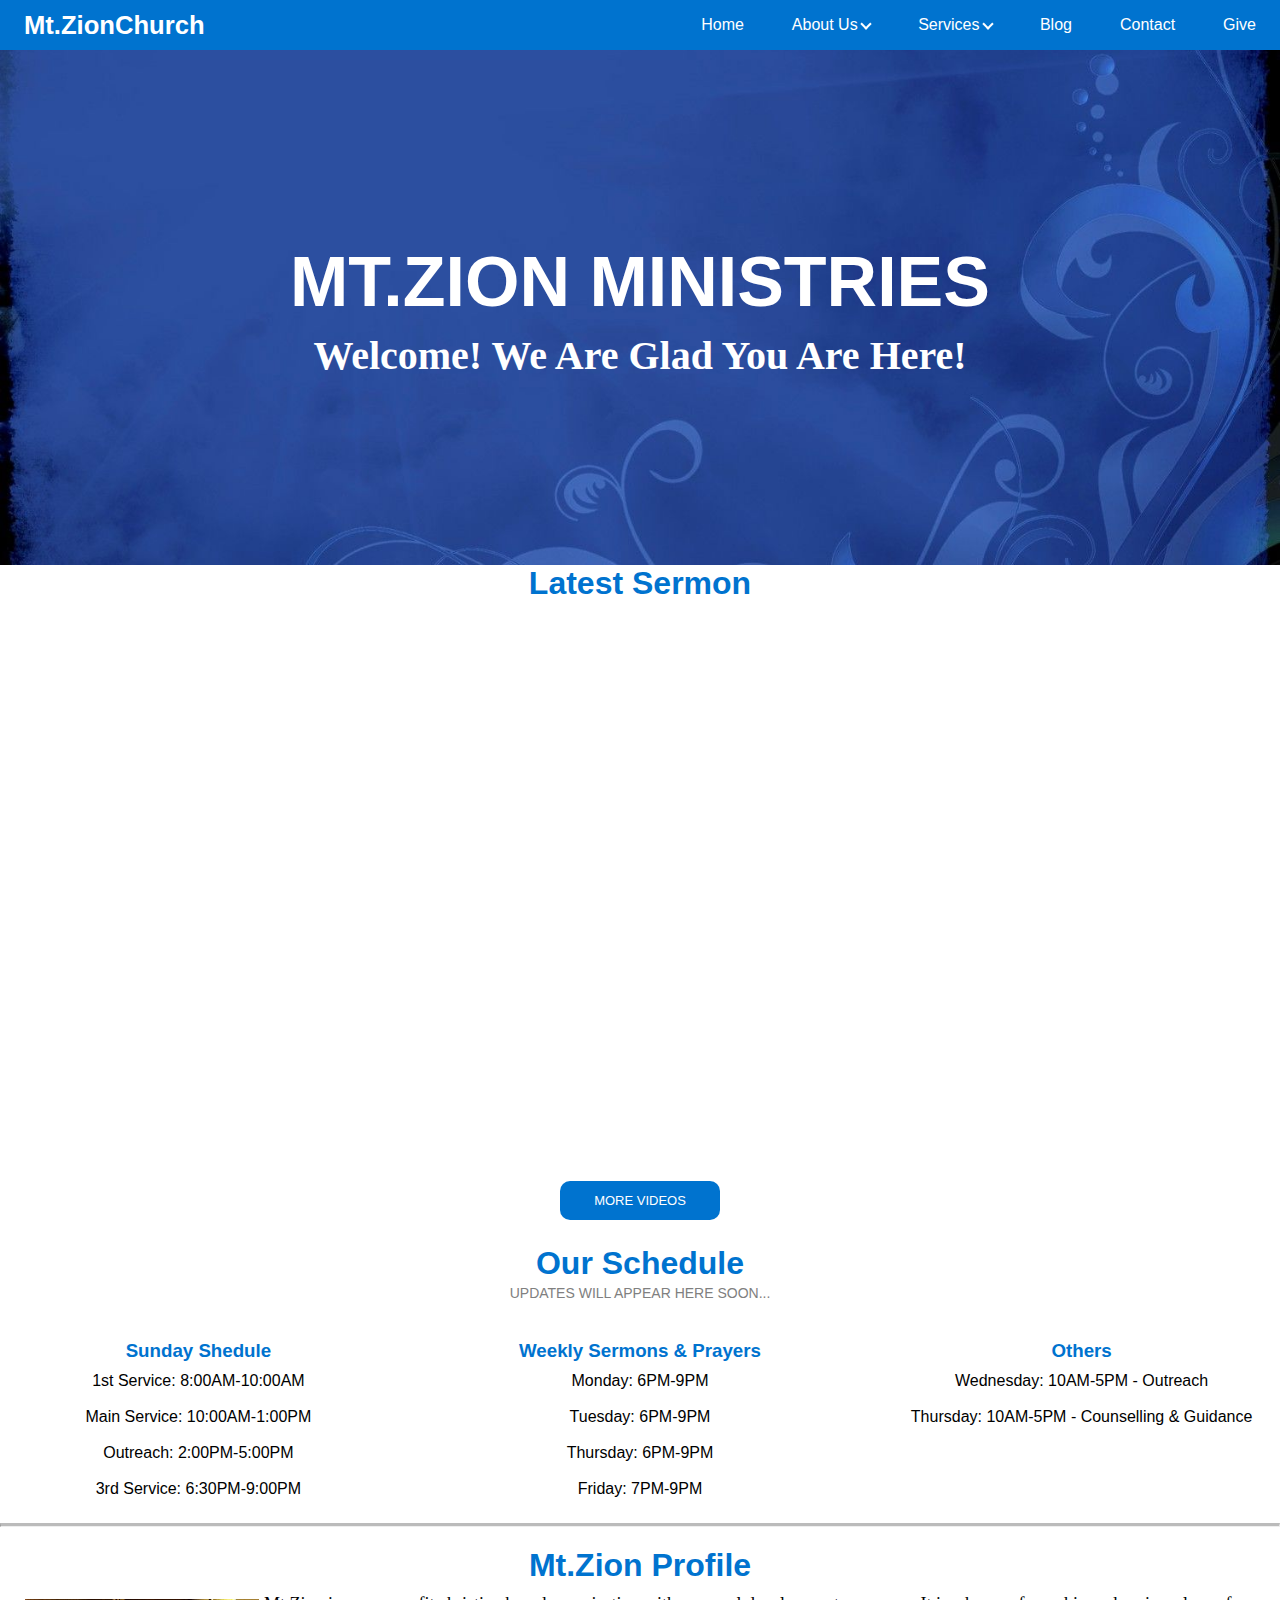
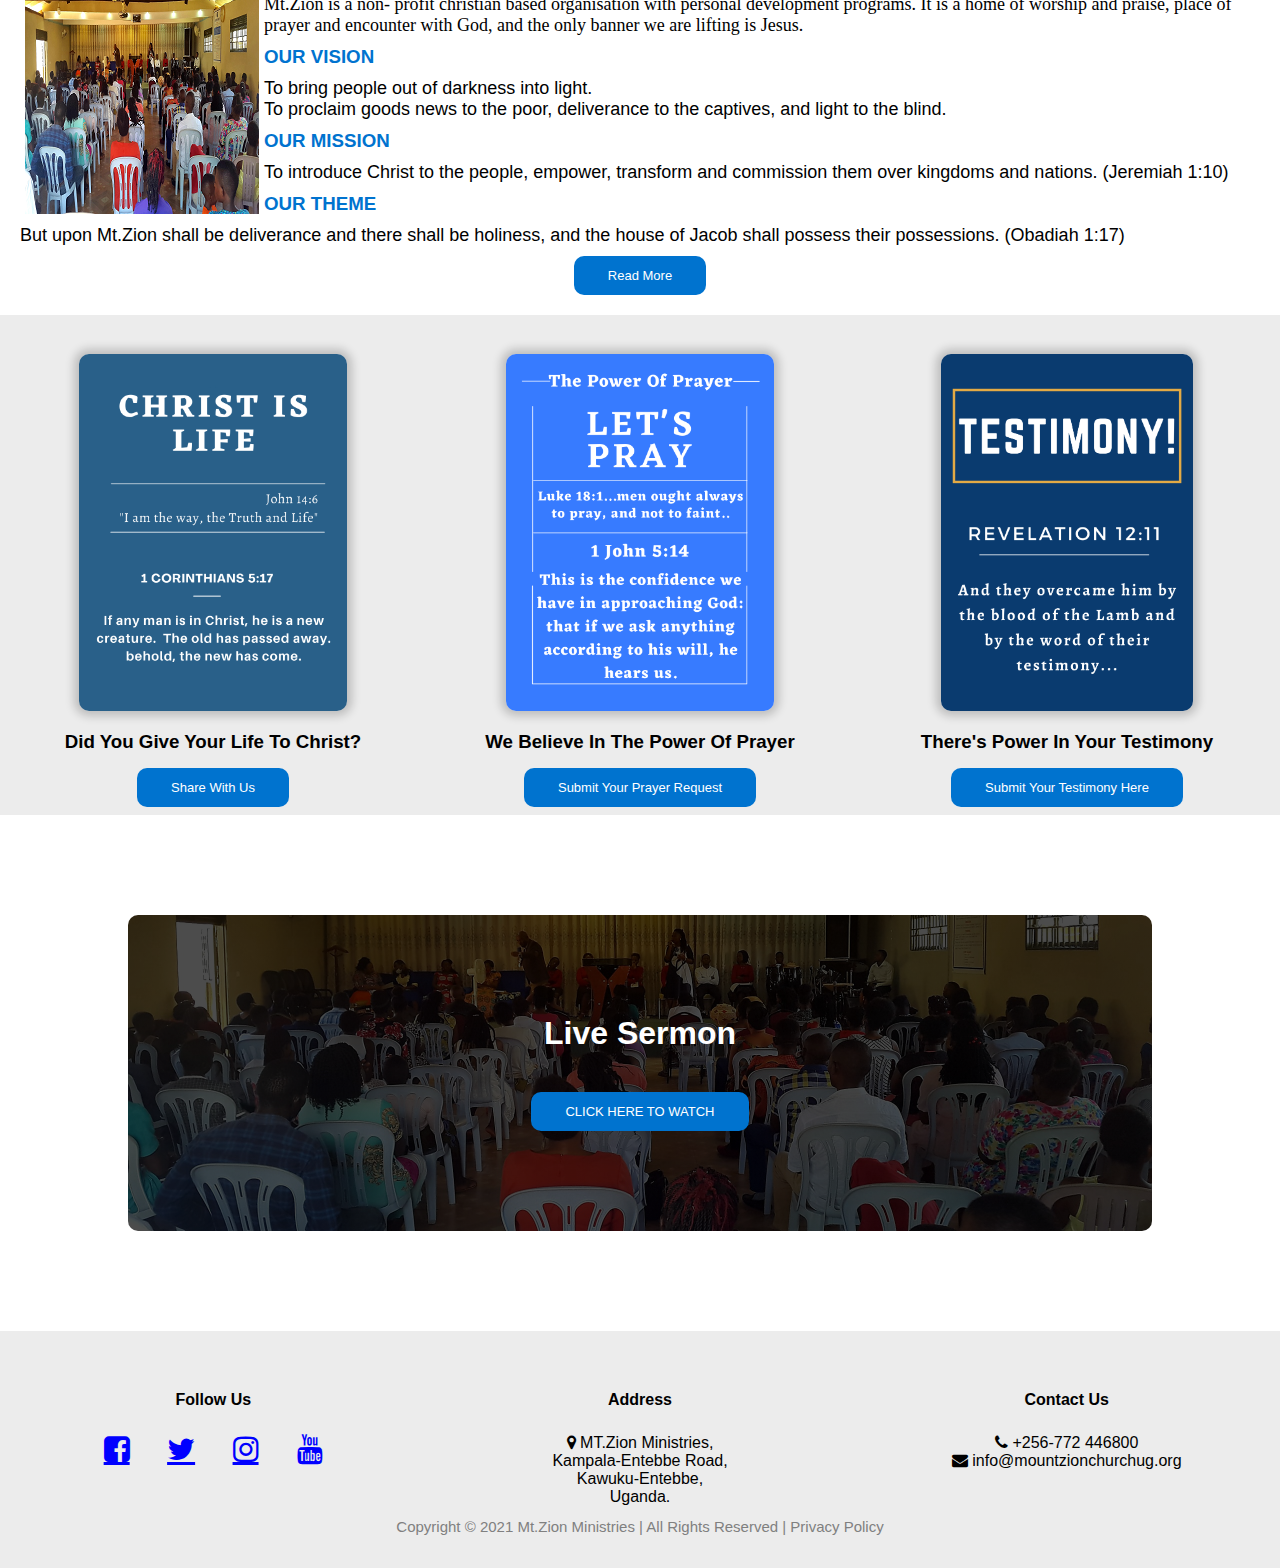
<file: index.html>
<!DOCTYPE html>
<html lang="en">
  <head>
    <meta charset="UTF-8" />
    <meta name="viewport" content="width=device-width, initial-scale=1.0" />
    <title>Mt.Zion Church</title>
    <link rel="stylesheet" href="style.css" />
    <link rel="preconnect" href="https://fonts.gstatic.com" />
    <link
      href="https://fonts.googleapis.com/css2?family=Source+Sans+Pro:wght@200&display=swap"
      rel="stylesheet"
    />
    <link
      rel="stylesheet"
      href="https://cdnjs.cloudflare.com/ajax/libs/font-awesome/4.7.0/css/font-awesome.min.css"
    />
  </head>

  <body>
    <header>
      <nav class="navbar">
        <div class="branding">
          <h2><a href="index.html" class="branding-logo">Mt.ZionChurch</a></h2>
        </div>
        <label for="input-hamburger" class="hamburger"></label>
        <input type="checkbox" id="input-hamburger" hidden />
        <ul class="menu">
          <li><a href="index.html" class="menu-link">Home</a></li>

          <li class="has-dropdown">
            <a tabindex="0" class="menu-link"
              >About Us
              <span class="arrow"></span>
            </a>
            <ul class="submenu">
              <li>
                <a href="about.html" class="menu-link"
                  >About Pastor Deo Kaggwa</a
                >
              </li>
              <li>
                <a href="profile.html" class="menu-link">Ministry Profile</a>
              </li>
              <li><a href="gallery.html" class="menu-link">Gallery</a></li>
            </ul>
          </li>

          <li class="has-dropdown">
            <a tabindex="0" class="menu-link"
              >Services
              <span class="arrow"></span>
            </a>
            <ul class="submenu">
              <li>
                <a href="services.html" class="menu-link">Services Schedule</a>
              </li>
              <li><a href="live.html" class="menu-link">Live Streaming</a></li>
              <li><a href="audio.html" class="menu-link">Audio Sermons</a></li>
              <!--<li class="has-dropdown">
                <a href="#" class="menu-link">Full Stack Development
                  <span class="arrow"></span>
                </a>
                <ul class="submenu">
                  <li><a href="#" class="menu-link">Wordpress Development</a></li>
                  <li><a href="#" class="menu-link">Front End Development</a></li>
                  <li class="has-dropdown">
                    <a href="#" class="menu-link">MEAN Stack Development
                      <span class="arrow"></span>
                    </a>
                    <ul class="submenu">
                      <li><a href="#" class="menu-link">MongoDb</a></li>
                      <li><a href="#" class="menu-link">ExpressJS</a></li>
                      <li><a href="#" class="menu-link">AngularJS</a></li>
                      <li><a href="#" class="menu-link">NodeJS</a></li>
                    </ul>
                  </li>
                  <li><a href="#" class="menu-link">Back End Development</a></li>
                </ul>
              </li>
              <li><a href="#" class="menu-link">UI/UX Design</a></li>-->
            </ul>
          </li>
          <!--<li><a href="videos.html" class="menu-link">Videos</a></li>-->
          <li><a href="blog.html" class="menu-link">Blog</a></li>

          <li><a href="contact.html" class="menu-link">Contact</a></li>
          <li><a href="give.html" class="menu-link">Give</a></li>
        </ul>
      </nav>
    </header>

    <div class="banner-area">
      <h2>MT.ZION MINISTRIES</h2>
      <h3>Welcome! We Are Glad You Are Here!</h3>
    </div>

    <h1 style="text-align: center; color: #0073cf">Latest Sermon</h1>
    <div class="frame">
      <iframe
        width="560"
        height="315"
        src="https://www.youtube.com/embed/WhdDiBqGZQQ"
        title="YouTube video player"
        frameborder="0"
        allow="accelerometer; autoplay; clipboard-write; encrypted-media; gyroscope; picture-in-picture"
        allowfullscreen
      ></iframe>
    </div>

    <div class="center">
      <a
        href="https://www.youtube.com/channel/UCUImDkLpNxs8DYQxzvenTWQ"
        class="here-btn"
        >MORE VIDEOS</a
      >
    </div>

    <!------- Service --------->

    <section class="course">
      <h1 style="color: #0073cf">Our Schedule</h1>

      <!--<div class="boxi">
          <p1>UPDATES WILL APPEAR HERE SOON...</p1>
        </div>_>
        
        --<div class="box">
        <marquee width="60%" direction="left" height="100px">
This is a sample scrolling text that has scrolls texts to left.
</marquee></div>-->
      <div class="boxed">
        <p1>UPDATES WILL APPEAR HERE SOON...</p1>
      </div>
      <div class="row">
        <div class="course-col">
          <h3 style="color: #0073cf">Sunday Shedule</h3>
          <p>1st Service: 8:00AM-10:00AM</p>
          <br />
          <p>Main Service: 10:00AM-1:00PM</p>
          <br />
          <p>Outreach: 2:00PM-5:00PM</p>
          <br />
          <p>3rd Service: 6:30PM-9:00PM</p>
        </div>
        <div class="course-col">
          <h3 style="color: #0073cf">Weekly Sermons & Prayers</h3>
          <p>Monday: 6PM-9PM</p>
          <br />
          <p>Tuesday: 6PM-9PM</p>
          <br />
          <p>Thursday: 6PM-9PM</p>
          <br />
          <p>Friday: 7PM-9PM</p>
        </div>
        <div class="course-col">
          <h3 style="color: #0073cf">Others</h3>
          <p>
            Wednesday: 10AM-5PM - Outreach<br />&nbsp;<br />Thursday: 10AM-5PM -
            Counselling & Guidance
          </p>
        </div>
      </div>
    </section>

    <hr class="solid" />

    <section class="give">
      <h1 style="color: #0073cf">Mt.Zion Profile</h1>

      <!--<b>
        Send Your Seed, Tithe, Donation,Offering Through the Methods Available Below
    </b>--->
      <div class="square">
        <div><img src= images/bannerx1.png alt="image"></div>
        <p style="font-family: Segoe UI">
          Mt.Zion is a non- profit christian based organisation with personal
          development programs. It is a home of worship and praise, place of
          prayer and encounter with God, and the only banner we are lifting is
          Jesus.<!--<br />&nbsp;<br /> We practise what the bible commands a christian to do and we love to spread the love of Christ, the light; which is the word of God, to the world. <br />&nbsp;<br />
           We love God and we love people of all kinds[1John 4:20]. We serve God by serving people and ministering love into their hearts and in so doing, revealing the heart of Christ to His people.Therefore we welcome all; the believers, the non-belivers, skeptic and the rejected.</p>
             <br />&nbsp;<br />-->
        </p>

        <h3 style="color: #0073cf">OUR VISION</h3>
        <p>
          To bring people out of darkness into light.<br />To proclaim goods
          news to the poor, deliverance to the captives, and light to the blind.<!--<br>Scipture: Isaiah 42:6-7; I the Lord have called thee in righteousness, and will hold thine hand, and will keep thee, and give thee for a convenant of the people, for a light of the gentiles; To open the blind eyes, to bring out the prisoners from the prison, and them that sit in darkness out of the prison house.<br>John 1:4-5; In Him was life; and the life was the light of men, and the light shineth in darkness and the darkness comprehended it not.</p><br />&nbsp;<br />-->
        </p>
        <h3 style="color: #0073cf">OUR MISSION</h3>
        <p>
          To introduce Christ to the people, empower, transform and commission
          them over kingdoms and nations. (Jeremiah 1:10)
        </p>
        <h3 style="color: #0073cf">OUR THEME</h3>
        <p>
          But upon Mt.Zion shall be deliverance and there shall be holiness, and
          the house of Jacob shall possess their possessions. (Obadiah 1:17)
        </p>
        <a href="profile.html" class="here-btn">Read More</a
        ><!--<br>Through mighty signs and wonders, by the power of the spirit of God so that from Jerusalem, and about Kawuku, I have fully preached the gospel of Jesus Christ. (Romans 15:19)</p><br />&nbsp;<br /><h3>LOCATION</h3><p>Mt.Zion Church is located behind Kawuku-Market opposite Centenary Bank-Kawuku branch along Entebbe road, Kawuku, a town after Kisubi Police station as you head for Kampala, and after Namulanda as you head for Entebbe.-->
      </div>
    </section>

    <!-----Facilities-------->

    <section class="facilities">
      <div class="row">
        <div class="facilities-col">
          <img src="images/life.png" />
          <h3>Did You Give Your Life To Christ?</h3>
          <a href="contact.html" class="here-btn">Share With Us</a>
        </div>
        <div class="facilities-col">
          <img src="images/prayer.png" />
          <h3>We Believe In The Power Of Prayer</h3>
          <a href="contact.html" class="here-btn">Submit Your Prayer Request</a>
        </div>
        <div class="facilities-col">
          <img src="images/testimony.png" />
          <h3>There's Power In Your Testimony</h3>
          <a href="contact.html" class="here-btn">Submit Your Testimony Here</a>
        </div>
      </div>
    </section>

    <!-----Call To Action----->

    <section class="cta">
      <h1>Live Sermon</h1>
      <a href="live.html" class="here-btn">CLICK HERE TO WATCH</a>
    </section>

    <!-----Footer---->

    <section class="footer">
      <div class="main-content">
        <div class="left box">
          <h4>Follow Us</h4>
          <div class="icons">
            <a href="#" class="fa fa-facebook-square"></a>
            <a href="#" class="fa fa-twitter"></a>
            <a href="#" class="fa fa-instagram"></a>
            <a href="#" class="fa fa-youtube"></a>
          </div>
        </div>
        <div class="center box">
          <h4>Address</h4>
          <div class="content">
            <div class="place">
              <i class="fa fa-map-marker" aria-hidden="true"></i>
              <span class="text"
                >MT.Zion Ministries,<br />Kampala-Entebbe Road,<br />Kawuku-Entebbe,<br />Uganda.</span
              >
            </div>
          </div>
        </div>
        <div class="right box">
          <h4>Contact Us</h4>
          <div class="content">
            <div class="phone">
              <i class="fa fa-phone"></i>
              <span class="text">+256-772 446800</span>
            </div>
            <div class="email">
              <i class="fa fa-envelope"></i>
              <span class="text">info@mountzionchurchug.org</span>
            </div>
          </div>
        </div>
      </div>
      <p4
        >Copyright © 2021 Mt.Zion Ministries | All Rights Reserved | Privacy
        Policy</p4
      >
    </section>

    <script>
      const hamburger = document.querySelector(".hamburger");
      hamburger.addEventListener("click", function () {
        this.classList.toggle("close");
      });
    </script>
  </body>
</html>
</file>
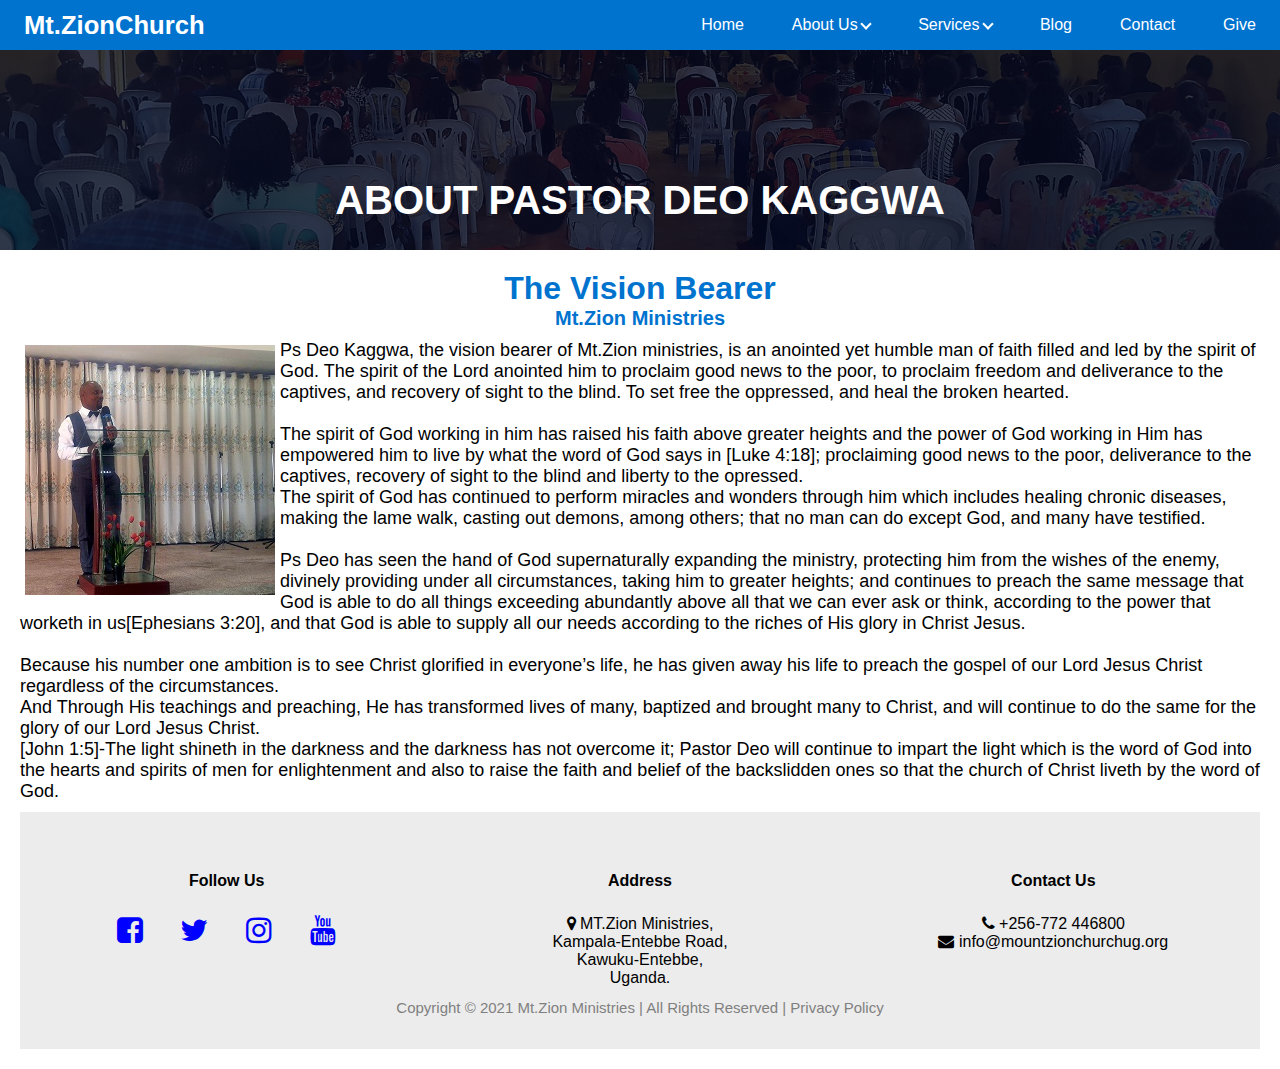
<file: about.html>
<!DOCTYPE html>
<html lang="en">
<head>
   <meta charset="UTF-8">
   <meta name="viewport" content="width=device-width, initial-scale=1.0">
    <title>Mt.Zion Church</title>
    <link rel="stylesheet" href="style.css">
     <link rel="stylesheet"href="https://cdnjs.cloudflare.com/ajax/libs/font-awesome/4.7.0/css/font-awesome.min.css">
</head>

<body>
    
<header>
      <nav class="navbar">
        <div class="branding">
          <h2><a href="#" class="branding-logo">Mt.ZionChurch</a></h2>
        </div>
        <label for="input-hamburger" class="hamburger "></label>
        <input type="checkbox" id="input-hamburger" hidden>
        <ul class="menu">
          <li><a href="index.html" class="menu-link">Home</a></li>
            
          <li class="has-dropdown">
          <a tabindex="0" class="menu-link">About Us
            <span class="arrow"></span>
            </a>
            <ul class="submenu">
              <li><a href="about.html" class="menu-link">About Pastor Deo Kaggwa</a></li>
                <li><a href="profile.html" class="menu-link">Ministry Profile</a></li>
                <li><a href="gallery.html" class="menu-link">Gallery</a></li>
              </ul>    
                  
          <li class="has-dropdown">
            <a tabindex="0" class="menu-link">Services
              <span class="arrow"></span>
            </a>
            <ul class="submenu">
              <li><a href="services.html" class="menu-link">Services Schedule</a></li>
              <li><a href="live.html" class="menu-link">Live Streaming</a></li>
                <li><a href="audio.html" class="menu-link">Audio Sermons</a></li>
              
            </ul>
          </li>
          <li><a href="blog.html" class="menu-link">Blog</a></li>

          <li><a href="contact.html" class="menu-link">Contact</a></li>
            <li><a href="give.html" class="menu-link">Give</a></li>
        </ul>
      </nav>
    </header>
    
<div class="banner-area-1">
			<h2>ABOUT PASTOR DEO KAGGWA</h2>
            <!--<h3>You're Welcome! We Are Glad You Are Here</h3>-->
		</div>
    
   <section class="give">
    <h1 style="color: #0073cf;">The Vision Bearer</h1>
      
    <b>
        <h1 style="color: #0073cf;font-size: 20px;">Mt.Zion Ministries</h1>
    </b>
    <div class="square">
        <div> 
            <img src= 
images/about.jpg alt="image">  
        </div>
          
        <p>
            Ps Deo Kaggwa, the vision bearer of Mt.Zion ministries, is an anointed yet humble man of faith filled and led by the spirit of God. The spirit of the Lord anointed him to proclaim good news to the poor, to proclaim freedom and deliverance to the captives, and recovery of sight to the blind. To set free the oppressed, and heal the broken hearted.<br />&nbsp;<br />The spirit of God working in him has raised his faith above greater heights and the power of God working in Him has empowered him to live by what the word of God says in [Luke 4:18]; proclaiming good news to the poor, deliverance to the captives, recovery of sight to the blind and liberty to the opressed.<br> The spirit of God has continued to perform miracles and wonders through him which includes healing chronic diseases, making the lame walk, casting out demons, among others; that no man can do except God, and many have testified.<br />&nbsp;<br />Ps Deo has seen the hand of God supernaturally expanding the ministry, protecting him from the wishes of the enemy, divinely providing under all circumstances, taking him to greater heights; and continues to preach the same message that God is able to do all things exceeding abundantly above all that we can ever ask or think, according to the power that worketh in us[Ephesians 3:20], and that God is able to supply all our needs according to the riches of His glory in Christ Jesus.<br />&nbsp;<br />Because his number one ambition is to see Christ glorified in everyone’s life, he has given away his life to preach the gospel of our Lord Jesus Christ regardless of the circumstances.<br> And Through His teachings and preaching, He has transformed lives of many, baptized and brought many to Christ, and will continue to do the same for the glory of our Lord Jesus Christ.<br>[John 1:5]-The light shineth in the darkness and the darkness has not overcome it; Pastor Deo will continue to impart the light which is the word of God into the hearts and spirits of men for enlightenment and also to raise the faith and belief of the backslidden ones so that the church of Christ liveth by the word of God.
        </p>
    </div>
        <!--</section>
   <section class="methods"> 
    <h1>Methods Available:</h1>
    <p>MTN mobile Money - +256 772925070.<br>Airtel Money - +256 703364573<br>Other methods will be available very soon.</p>
        <b>Thank you for your Generousity.<br>---God Bless You---</b>

</section>--->
    
<!-----Footer---->
    
<section class="footer">
    <div class="main-content">
      <div class="left box">
     <h4>Follow Us</h4> 
         <div class="icons">
        <i class="fa fa-facebook-square" aria-hidden="true"></i>
        <i class="fa fa-twitter"></i>
        <i class="fa fa-instagram"></i>
        <i class="fa fa-youtube"></i>
        </div>
      </div>
    <div class="center box">
        <h4>Address</h4>
        <div class="content">
        <div class="place">
           <i class="fa fa-map-marker" aria-hidden="true"></i>
           <span class="text">MT.Zion Ministries,<br>Kampala-Entebbe Road,<br>Kawuku-Entebbe,<br>Uganda.</span>
        </div>
       </div>
    </div>
    <div class="right box">
       <h4>Contact Us</h4>
        <div class="content">
       <div class="phone">
           <i class="fa fa-phone"></i>
           <span class="text">+256-772 446800</span>
        </div>
        <div class="email">
           <i class="fa fa-envelope"></i>
           <span class="text">info@mountzionchurchug.org</span>
        </div>
       </div>
    </div>
 </div>
    <p4>Copyright © 2021 Mt.Zion Ministries | All Rights Reserved | Privacy Policy</p4>
</section>
    
    
    
    
    <script>
    const hamburger = document.querySelector(".hamburger");
hamburger.addEventListener("click", function () {
  this.classList.toggle("close");
});
   </script>
    </body>
</html>
</file>
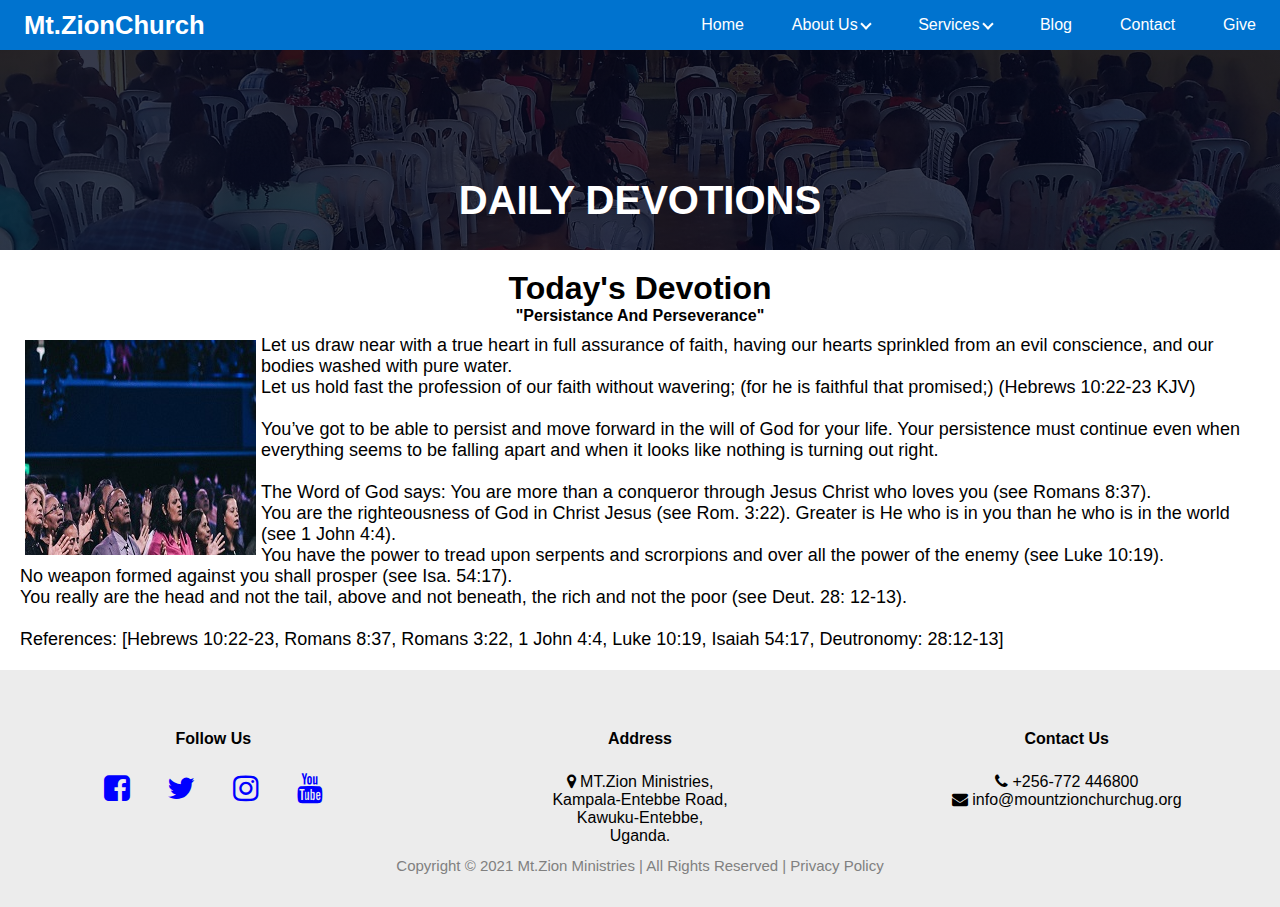
<file: blog.html>
<!DOCTYPE html>
<html lang="en">
  <head>
    <meta charset="UTF-8" />
    <meta name="viewport" content="width=device-width, initial-scale=1.0" />
    <title>Mt.Zion Church</title>
    <link rel="stylesheet" href="style.css" />
    <link
      rel="stylesheet"
      href="https://cdnjs.cloudflare.com/ajax/libs/font-awesome/4.7.0/css/font-awesome.min.css"
    />
  </head>

  <body>
    <header>
      <nav class="navbar">
        <div class="branding">
          <h2><a href="#" class="branding-logo">Mt.ZionChurch</a></h2>
        </div>
        <label for="input-hamburger" class="hamburger"></label>
        <input type="checkbox" id="input-hamburger" hidden />
        <ul class="menu">
          <li><a href="index.html" class="menu-link">Home</a></li>

          <li class="has-dropdown">
            <a tabindex="0" class="menu-link"
              >About Us
              <span class="arrow"></span>
            </a>
            <ul class="submenu">
              <li>
                <a href="about.html" class="menu-link"
                  >About Pastor Deo Kaggwa</a
                >
              </li>
              <li>
                <a href="profile.html" class="menu-link">Ministry Profile</a>
              </li>
              <li><a href="gallery.html" class="menu-link">Gallery</a></li>
            </ul>
          </li>

          <li class="has-dropdown">
            <a tabindex="0" class="menu-link"
              >Services
              <span class="arrow"></span>
            </a>
            <ul class="submenu">
              <li>
                <a href="services.html" class="menu-link">Services Schedule</a>
              </li>
              <li><a href="live.html" class="menu-link">Live Streaming</a></li>
              <li><a href="audio.html" class="menu-link">Audio Sermons</a></li>
              <!--<li class="has-dropdown">
                <a href="#" class="menu-link">Full Stack Development
                  <span class="arrow"></span>
                </a>
                <ul class="submenu">
                  <li><a href="#" class="menu-link">Wordpress Development</a></li>
                  <li><a href="#" class="menu-link">Front End Development</a></li>
                  <li class="has-dropdown">
                    <a href="#" class="menu-link">MEAN Stack Development
                      <span class="arrow"></span>
                    </a>
                    <ul class="submenu">
                      <li><a href="#" class="menu-link">MongoDb</a></li>
                      <li><a href="#" class="menu-link">ExpressJS</a></li>
                      <li><a href="#" class="menu-link">AngularJS</a></li>
                      <li><a href="#" class="menu-link">NodeJS</a></li>
                    </ul>
                  </li>
                  <li><a href="#" class="menu-link">Back End Development</a></li>
                </ul>
              </li>
              <li><a href="#" class="menu-link">UI/UX Design</a></li>-->
            </ul>
          </li>
          <li><a href="blog.html" class="menu-link">Blog</a></li>

          <li><a href="contact.html" class="menu-link">Contact</a></li>
          <li><a href="give.html" class="menu-link">Give</a></li>
        </ul>
      </nav>
    </header>

    <div class="banner-area-1">
      <h2>Daily Devotions</h2>
      <!--<h3>You're Welcome! We Are Glad You Are Here</h3>-->
    </div>

    <!---------blog Page Content------->

    <section class="give">
      <h1>Today's Devotion</h1>

      <b> "Persistance And Perseverance" </b>
      <div class="square">
        <div><img src= images/Persistence_Devotion.jpg alt="image"></div>

        <p>
          Let us draw near with a true heart in full assurance of faith, having
          our hearts sprinkled from an evil conscience, and our bodies washed
          with pure water.<br />
          Let us hold fast the profession of our faith without wavering; (for he
          is faithful that promised;) (Hebrews 10:22-23 KJV) <br />&nbsp;<br />
          You’ve got to be able to persist and move forward in the will of God
          for your life. Your persistence must continue even when everything
          seems to be falling apart and when it looks like nothing is turning
          out right.
          <br />&nbsp;<br />
          The Word of God says: You are more than a conqueror through Jesus
          Christ who loves you (see Romans 8:37).<br />
          You are the righteousness of God in Christ Jesus (see Rom. 3:22).
          Greater is He who is in you than he who is in the world (see 1 John
          4:4). <br />You have the power to tread upon serpents and scrorpions
          and over all the power of the enemy (see Luke 10:19).<br />
          No weapon formed against you shall prosper (see Isa. 54:17).<br />
          You really are the head and not the tail, above and not beneath, the
          rich and not the poor (see Deut. 28: 12-13). <br />&nbsp;<br />
          References: [Hebrews 10:22-23, Romans 8:37, Romans 3:22, 1 John 4:4,
          Luke 10:19, Isaiah 54:17, Deutronomy: 28:12-13]
        </p>
      </div>
    </section>

    <!--<div class="gally">  
    <div class="gallery">
  <a href="https://www.qries.com/">
    <img src="images/image1.png" alt="image" width="600" height="400">
  </a>
  <div class="desc">Add a description of the image here</div>
</div>

<div class="gallery">
  <a target="_blank" href="images/aboutnew.jpg">
    <img src="images/image2.png" alt="image" width="600" height="400">
  </a>
 <div class="desc">Add a description of the image here</div>
</div>

<div class="gallery">
  <a target="_blank" href="images/image-3.jpg">
    <img src="images/image3.png" alt="image" width="600" height="400">
  </a>
  <div class="desc">Add a description of the image here</div>
</div>

<div class="gallery">
  <a target="_blank" href="images/image-4.jpg">
    <img src="images/image4.png" alt="image" width="600" height="400">
  </a>
 <div class="desc">Add a description of the image here</div>
</div>
       <div class="gallery">
  <a target="_blank" href="images/banner.png">
    <img src="images/image5.png" alt="image" width="600" height="400">
  </a>
<div class="desc">Add a description of the image here</div>
</div>
    
    <div class="gallery">
  <a target="_blank" href="images/image-6.jpg">
    <img src="images/image6.png" alt="image" width="600" height="400">
  </a>
  <div class="desc">Add a description of the image here</div>
</div>
        <div class="gallery">
  <a target="_blank" href="images/image-7.jpg">
    <img src="images/image7.png" alt="image" width="600" height="400">
  </a>
  <div class="desc">Add a description of the image here</div>
</div>
         <div class="gallery">
  <a href="https://www.qries.com/">
    <img src="images/image1.png" alt="image" width="600" height="400">
  </a>
 <div class="desc">Add a description of the image here</div>
</div>
    
    </div>
    
<!--<section class="blog-content">
    
 <div class="row">
     <div class="blog-right">
        <h3>Today's Devotion<br>"Persistance And Perseverance"</h3>
         <p>References: [Hebrews 10:22-23, Romans 8:37, Romans 3:22, 1 John 4:4, Luke 10:19, Isaiah 54:17, Deutronomy: 28:12-13]</p>
        
        </div>
    <div class="blog-left">
      <img src="images/certificate.jpg">
        <!--<div class="centered"><h2>Persistance And Perseverance</h2><p>Hebrews 10:22-23</p></div>---
      <h2>Persistance And Perseverance</h2>
      <p>Let us draw near with a true heart in full assurance of faith, having our hearts sprinkled from an evil conscience, and our bodies washed with pure water. Let us hold fast the profession of our faith without wavering; (for he is faithful that promised;) (Hebrews 10:22-23 KJV)</p>
      <br>
      <p>You’ve got to be able to persist and move forward in the will of God for your life. Your persistence must continue even when everything seems to be falling apart and when it looks like nothing is turning out right.</p>
      <br>
      <p>The Word of God says: You are more than a conqueror through Jesus Christ who loves you (see Romans 8:37). You are the righteousness of God in Christ Jesus (see Rom. 3:22). Greater is He who is in you than he who is in the world (see 1 John 4:4). You have the power to tread upon serpents and scrorpions and over all the power of the enemy (see Luke 10:19). No weapon formed against you shall prosper (see Isa. 54:17). You really are the head and not the tail, above and not beneath, the rich and not the poor (see Deut. 28: 12-13).</p>
     </div>
    </div> 
    </section> ---->
    <!-----Footer---->

    <section class="footer">
      <div class="main-content">
        <div class="left box">
          <h4>Follow Us</h4>
          <div class="icons">
            <i class="fa fa-facebook-square" aria-hidden="true"></i>
            <i class="fa fa-twitter"></i>
            <i class="fa fa-instagram"></i>
            <i class="fa fa-youtube"></i>
          </div>
        </div>
        <div class="center box">
          <h4>Address</h4>
          <div class="content">
            <div class="place">
              <i class="fa fa-map-marker" aria-hidden="true"></i>
              <span class="text"
                >MT.Zion Ministries,<br />Kampala-Entebbe Road,<br />Kawuku-Entebbe,<br />Uganda.</span
              >
            </div>
          </div>
        </div>
        <div class="right box">
          <h4>Contact Us</h4>
          <div class="content">
            <div class="phone">
              <i class="fa fa-phone"></i>
              <span class="text">+256-772 446800</span>
            </div>
            <div class="email">
              <i class="fa fa-envelope"></i>
              <span class="text">info@mountzionchurchug.org</span>
            </div>
          </div>
        </div>
      </div>
      <p4
        >Copyright © 2021 Mt.Zion Ministries | All Rights Reserved | Privacy
        Policy</p4
      >
    </section>

    <script>
      const hamburger = document.querySelector(".hamburger");
      hamburger.addEventListener("click", function () {
        this.classList.toggle("close");
      });
    </script>
  </body>
</html>
</file>
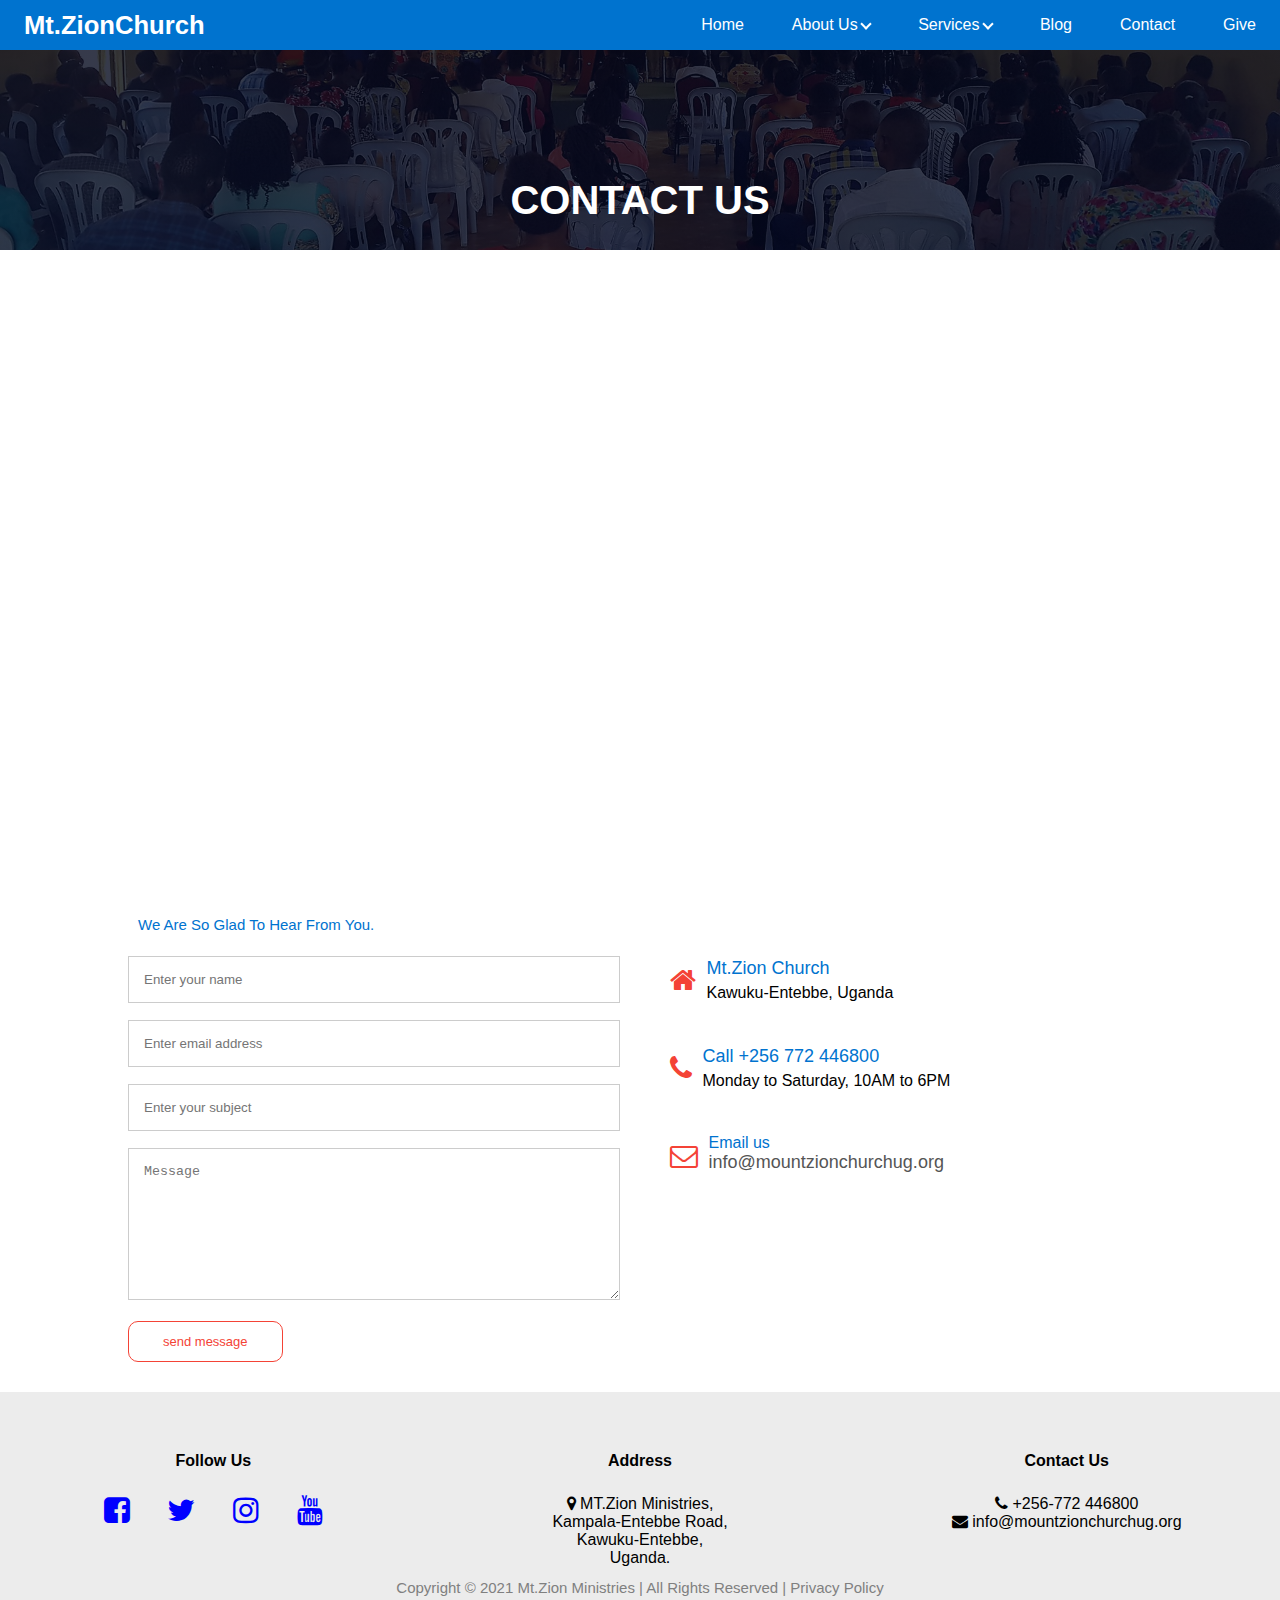
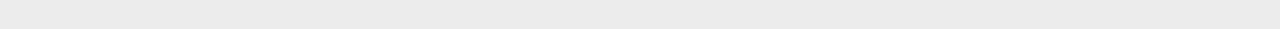
<file: contact.html>
<!DOCTYPE html>
<html lang="en">
  <head>
    <meta charset="UTF-8" />
    <meta name="viewport" content="width=device-width, initial-scale=1.0" />
    <title>Mt.Zion Church</title>
    <link rel="stylesheet" href="style.css" />
    <link
      rel="stylesheet"
      href="https://cdnjs.cloudflare.com/ajax/libs/font-awesome/4.7.0/css/font-awesome.min.css"
    />
  </head>

  <body>
    <header>
      <nav class="navbar">
        <div class="branding">
          <h2><a href="#" class="branding-logo">Mt.ZionChurch</a></h2>
        </div>
        <label for="input-hamburger" class="hamburger"></label>
        <input type="checkbox" id="input-hamburger" hidden />
        <ul class="menu">
          <li><a href="index.html" class="menu-link">Home</a></li>

          <li class="has-dropdown">
            <a tabindex="0" class="menu-link"
              >About Us
              <span class="arrow"></span>
            </a>
            <ul class="submenu">
              <li>
                <a href="about.html" class="menu-link"
                  >About Pastor Deo Kaggwa</a
                >
              </li>
              <li>
                <a href="profile.html" class="menu-link">Ministry Profile</a>
              </li>
              <li><a href="gallery.html" class="menu-link">Gallery</a></li>
            </ul>
          </li>

          <li class="has-dropdown">
            <a tabindex="0" class="menu-link"
              >Services
              <span class="arrow"></span>
            </a>
            <ul class="submenu">
              <li>
                <a href="services.html" class="menu-link">Services Schedule</a>
              </li>
              <li><a href="live.html" class="menu-link">Live Streaming</a></li>
              <li><a href="audio.html" class="menu-link">Audio Sermons</a></li>
              <!--<li class="has-dropdown">
                <a href="#" class="menu-link">Full Stack Development
                  <span class="arrow"></span>
                </a>
                <ul class="submenu">
                  <li><a href="#" class="menu-link">Wordpress Development</a></li>
                  <li><a href="#" class="menu-link">Front End Development</a></li>
                  <li class="has-dropdown">
                    <a href="#" class="menu-link">MEAN Stack Development
                      <span class="arrow"></span>
                    </a>
                    <ul class="submenu">
                      <li><a href="#" class="menu-link">MongoDb</a></li>
                      <li><a href="#" class="menu-link">ExpressJS</a></li>
                      <li><a href="#" class="menu-link">AngularJS</a></li>
                      <li><a href="#" class="menu-link">NodeJS</a></li>
                    </ul>
                  </li>
                  <li><a href="#" class="menu-link">Back End Development</a></li>
                </ul>
              </li>
              <li><a href="#" class="menu-link">UI/UX Design</a></li>-->
            </ul>
          </li>
          <li><a href="blog.html" class="menu-link">Blog</a></li>

          <li><a href="contact.html" class="menu-link">Contact</a></li>
          <li><a href="give.html" class="menu-link">Give</a></li>
        </ul>
      </nav>
    </header>

    <div class="banner-area-1">
      <h2>Contact Us</h2>
      <!--<h3>You're Welcome! We Are Glad You Are Here</h3>-->
    </div>

    <!----------- Contact Us------->

    <section class="location">
      <iframe
        src="https://www.google.com/maps/embed?pb=!1m18!1m12!1m3!1d3989.806674928497!2d32.5364362044206!3d0.13843268875234757!2m3!1f0!2f0!3f0!3m2!1i1024!2i768!4f13.1!3m3!1m2!1s0x177d9b974f2091bd%3A0x806d9985444f5d55!2sMt.%20Zion%20Church%20Kawuku!5e0!3m2!1sen!2sin!4v1618799739357!5m2!1sen!2sin"
        width="600"
        height="500"
        style="border: 0"
        allowfullscreen=""
        loading="lazy"
      ></iframe>
    </section>

    <section class="contact-us">
      <div class="Hear">
        <p1 style="color: #0073cf">We Are So Glad To Hear From You.</p1>
      </div>
      <div class="row">
        <div class="contact-col">
          <!--<form action="https://formspree.io/f/meqvagkp" method="post">
        <!--<form action="file-handler.php" method="post"-->
          <form action="https://formcarry.com/s/LPCtuQmnCiD" method="post">
            <input
              type="text"
              name="name"
              placeholder="Enter your name"
              required
            />
            <input
              type="email"
              name="email"
              placeholder="Enter email address"
              required
            />
            <input
              type="text"
              name="subject"
              placeholder="Enter your subject"
              required
            />
            <textarea
              rows="8"
              name="message"
              placeholder="Message"
              required
            ></textarea>
            <input type="hidden" name="_gotcha" />
            <button type="submit" class="here-btn red-btn">send message</button>
          </form>
        </div>
        <div class="contact-col">
          <div>
            <i class="fa fa-home" aria-hidden="true"></i>
            <span>
              <h5 style="color: #0073cf">Mt.Zion Church</h5>
              <p>Kawuku-Entebbe, Uganda</p>
            </span>
          </div>
          <div>
            <i class="fa fa-phone" aria-hidden="true"></i>
            <span>
              <h5 style="color: #0073cf">Call +256 772 446800</h5>
              <p>Monday to Saturday, 10AM to 6PM</p>
            </span>
          </div>
          <div>
            <i class="fa fa-envelope-o"></i>
            <span>
              <p style="color: #0073cf">Email us</p>
              <h5>info@mountzionchurchug.org</h5>
            </span>
          </div>
        </div>
      </div>
    </section>

    <!-----Footer---->

    <section class="footer">
      <div class="main-content">
        <div class="left box">
          <h4>Follow Us</h4>
          <div class="icons">
            <i class="fa fa-facebook-square" aria-hidden="true"></i>
            <i class="fa fa-twitter"></i>
            <i class="fa fa-instagram"></i>
            <i class="fa fa-youtube"></i>
          </div>
        </div>
        <div class="center box">
          <h4>Address</h4>
          <div class="content">
            <div class="place">
              <i class="fa fa-map-marker" aria-hidden="true"></i>
              <span class="text"
                >MT.Zion Ministries,<br />Kampala-Entebbe Road,<br />Kawuku-Entebbe,<br />Uganda.</span
              >
            </div>
          </div>
        </div>
        <div class="right box">
          <h4>Contact Us</h4>
          <div class="content">
            <div class="phone">
              <i class="fa fa-phone"></i>
              <span class="text">+256-772 446800</span>
            </div>
            <div class="email">
              <i class="fa fa-envelope"></i>
              <span class="text">info@mountzionchurchug.org</span>
            </div>
          </div>
        </div>
      </div>
      <p4
        >Copyright © 2021 Mt.Zion Ministries | All Rights Reserved | Privacy
        Policy</p4
      >
    </section>

    <script>
      const hamburger = document.querySelector(".hamburger");
      hamburger.addEventListener("click", function () {
        this.classList.toggle("close");
      });
    </script>
  </body>
</html>
</file>
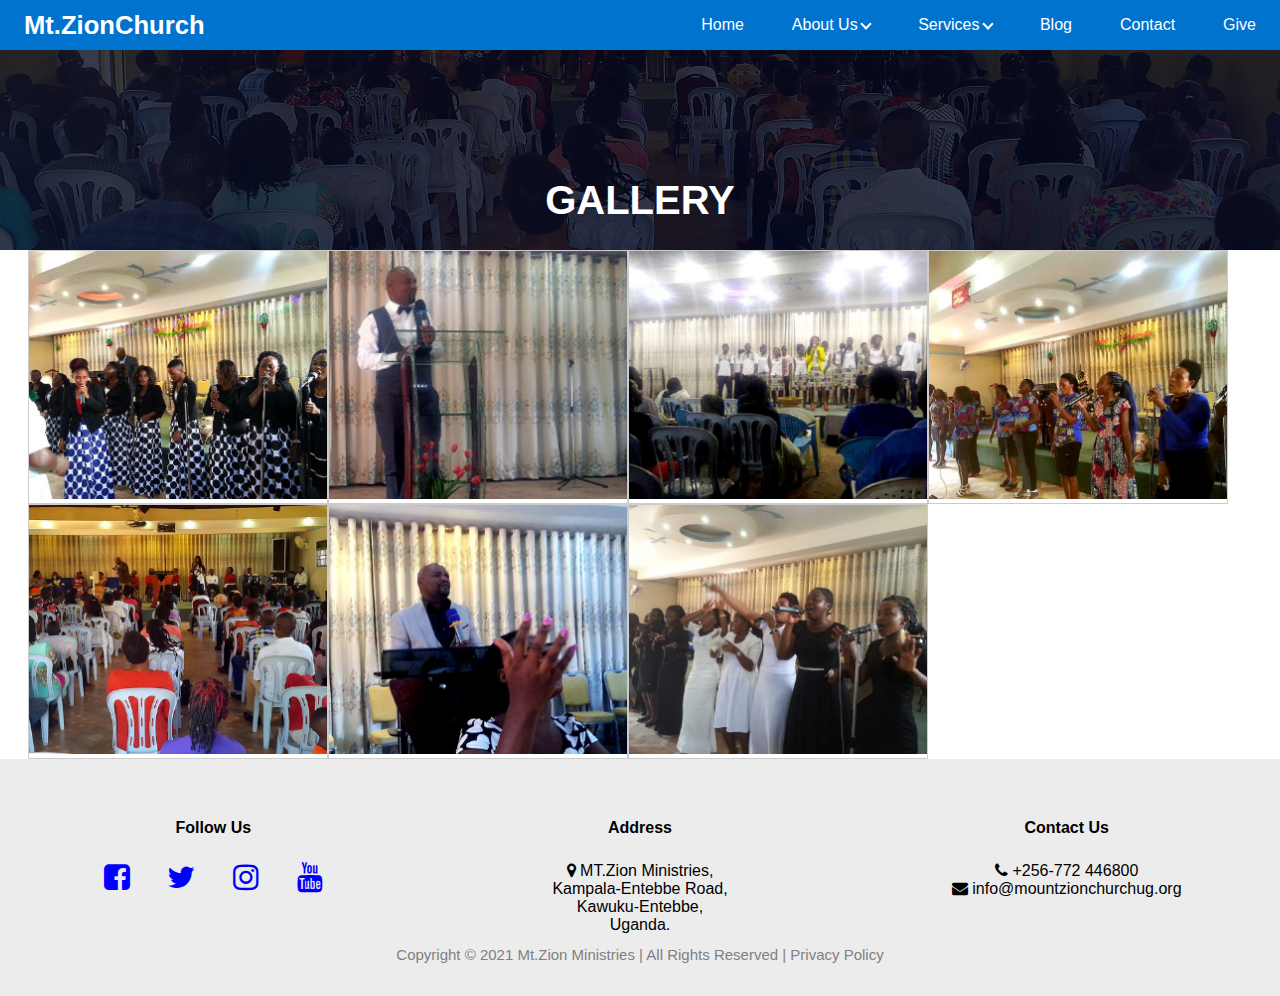
<file: gallery.html>
<!DOCTYPE html>
<html lang="en">
  <head>
    <meta charset="UTF-8" />
    <meta name="viewport" content="width=device-width, initial-scale=1.0" />
    <title>Mt.Zion Church</title>
    <link rel="stylesheet" href="style.css" />
    <link
      rel="stylesheet"
      href="https://cdnjs.cloudflare.com/ajax/libs/font-awesome/4.7.0/css/font-awesome.min.css"
    />
  </head>

  <body>
    <header>
      <nav class="navbar">
        <div class="branding">
          <h2><a href="#" class="branding-logo">Mt.ZionChurch</a></h2>
        </div>
        <label for="input-hamburger" class="hamburger"></label>
        <input type="checkbox" id="input-hamburger" hidden />
        <ul class="menu">
          <li><a href="index.html" class="menu-link">Home</a></li>

          <li class="has-dropdown">
            <a tabindex="0" class="menu-link"
              >About Us
              <span class="arrow"></span>
            </a>
            <ul class="submenu">
              <li>
                <a href="about.html" class="menu-link"
                  >About Pastor Deo Kaggwa</a
                >
              </li>
              <li>
                <a href="profile.html" class="menu-link">Ministry Profile</a>
              </li>
              <li><a href="gallery.html" class="menu-link">Gallery</a></li>
            </ul>
          </li>

          <li class="has-dropdown">
            <a tabindex="0" class="menu-link"
              >Services
              <span class="arrow"></span>
            </a>
            <ul class="submenu">
              <li>
                <a href="services.html" class="menu-link">Services Schedule</a>
              </li>
              <li><a href="live.html" class="menu-link">Live Streaming</a></li>
              <li><a href="audio.html" class="menu-link">Audio Sermons</a></li>
            </ul>
          </li>
          <li><a href="blog.html" class="menu-link">Blog</a></li>

          <li><a href="contact.html" class="menu-link">Contact</a></li>
          <li><a href="give.html" class="menu-link">Give</a></li>
        </ul>
      </nav>
    </header>

    <div class="banner-area-1">
      <h2>GALLERY</h2>
      <!--<h3>You're Welcome! We Are Glad You Are Here</h3>-->
    </div>

    <!------Gallery section------>

    <div class="gally">
      <div class="gallery">
        <a target="_blank" href="images/banner1.png">
          <img src="images/image1.png" alt="image" width="600" height="400" />
        </a>
        <!---<div class="desc">Add a description of the image here</div>--->
      </div>

      <div class="gallery">
        <a target="_blank" href="images/aboutnew.jpg">
          <img src="images/image2.png" alt="image" width="600" height="400" />
        </a>
        <!---<div class="desc">Add a description of the image here</div>--->
      </div>

      <div class="gallery">
        <a target="_blank" href="images/image-3.jpg">
          <img src="images/image3.png" alt="image" width="600" height="400" />
        </a>
        <!---<div class="desc">Add a description of the image here</div>--->
      </div>

      <div class="gallery">
        <a target="_blank" href="images/image-4.jpg">
          <img src="images/image4.png" alt="image" width="600" height="400" />
        </a>
        <!--<div class="desc">Add a description of the image here</div>--->
      </div>
      <div class="gallery">
        <a target="_blank" href="images/banner.png">
          <img src="images/image5.png" alt="image" width="600" height="400" />
        </a>
        <!--<div class="desc">Add a description of the image here</div>--->
      </div>

      <div class="gallery">
        <a target="_blank" href="images/image-6.jpg">
          <img src="images/image6.png" alt="image" width="600" height="400" />
        </a>
        <!--<div class="desc">Add a description of the image here</div>--->
      </div>
      <div class="gallery">
        <a target="_blank" href="images/image-7.jpg">
          <img src="images/image7.png" alt="image" width="600" height="400" />
        </a>
        <!--<div class="desc">Add a description of the image here</div>--->
      </div>
    </div>

    <!-----Footer---->

    <section class="footer">
      <div class="main-content">
        <div class="left box">
          <h4>Follow Us</h4>
          <div class="icons">
            <i class="fa fa-facebook-square" aria-hidden="true"></i>
            <i class="fa fa-twitter"></i>
            <i class="fa fa-instagram"></i>
            <i class="fa fa-youtube"></i>
          </div>
        </div>
        <div class="center box">
          <h4>Address</h4>
          <div class="content">
            <div class="place">
              <i class="fa fa-map-marker" aria-hidden="true"></i>
              <span class="text"
                >MT.Zion Ministries,<br />Kampala-Entebbe Road,<br />Kawuku-Entebbe,<br />Uganda.</span
              >
            </div>
          </div>
        </div>
        <div class="right box">
          <h4>Contact Us</h4>
          <div class="content">
            <div class="phone">
              <i class="fa fa-phone"></i>
              <span class="text">+256-772 446800</span>
            </div>
            <div class="email">
              <i class="fa fa-envelope"></i>
              <span class="text">info@mountzionchurchug.org</span>
            </div>
          </div>
        </div>
      </div>
      <p4
        >Copyright © 2021 Mt.Zion Ministries | All Rights Reserved | Privacy
        Policy</p4
      >
    </section>

    <script>
      const hamburger = document.querySelector(".hamburger");
      hamburger.addEventListener("click", function () {
        this.classList.toggle("close");
      });
    </script>
  </body>
</html>
</file>
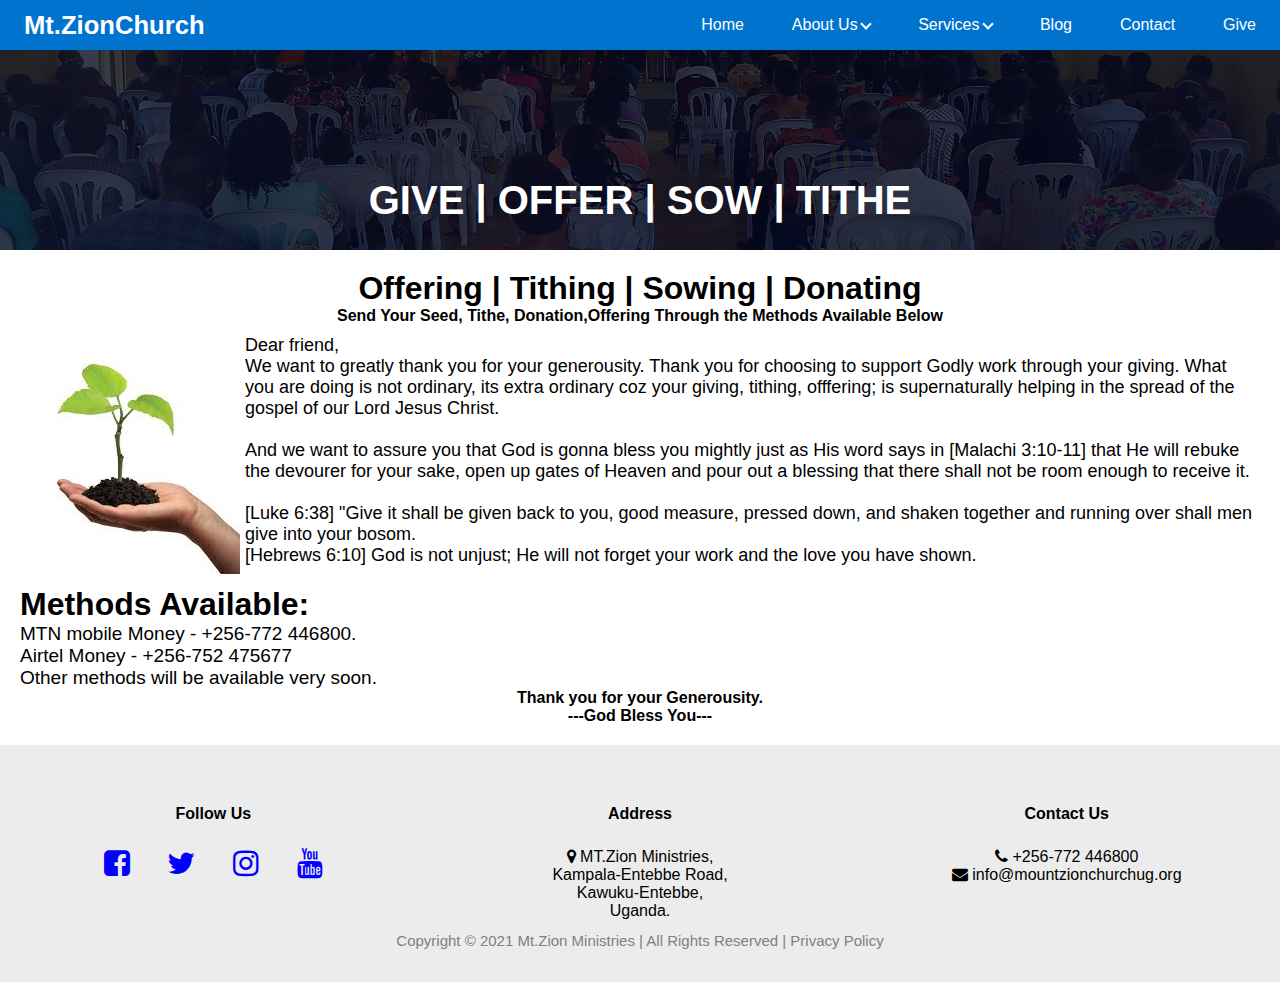
<file: give.html>
<!DOCTYPE html>
<html lang="en">
  <head>
    <meta charset="UTF-8" />
    <meta name="viewport" content="width=device-width, initial-scale=1.0" />
    <title>Mt.Zion Church</title>
    <link rel="stylesheet" href="style.css" />
    <link
      rel="stylesheet"
      href="https://cdnjs.cloudflare.com/ajax/libs/font-awesome/4.7.0/css/font-awesome.min.css"
    />
  </head>

  <body>
    <header>
      <nav class="navbar">
        <div class="branding">
          <h2><a href="#" class="branding-logo">Mt.ZionChurch</a></h2>
        </div>
        <label for="input-hamburger" class="hamburger"></label>
        <input type="checkbox" id="input-hamburger" hidden />
        <ul class="menu">
          <li><a href="index.html" class="menu-link">Home</a></li>

          <li class="has-dropdown">
            <a tabindex="0" class="menu-link"
              >About Us
              <span class="arrow"></span>
            </a>
            <ul class="submenu">
              <li>
                <a href="about.html" class="menu-link"
                  >About Pastor Deo Kaggwa</a
                >
              </li>
              <li>
                <a href="profile.html" class="menu-link">Ministry Profile</a>
              </li>
              <li><a href="gallery.html" class="menu-link">Gallery</a></li>
            </ul>
          </li>

          <li class="has-dropdown">
            <a tabindex="0" class="menu-link"
              >Services
              <span class="arrow"></span>
            </a>
            <ul class="submenu">
              <li>
                <a href="services.html" class="menu-link">Services Schedule</a>
              </li>
              <li><a href="live.html" class="menu-link">Live Streaming</a></li>
              <li><a href="audio.html" class="menu-link">Audio Sermons</a></li>
            </ul>
          </li>
          <li><a href="blog.html" class="menu-link">Blog</a></li>

          <li><a href="contact.html" class="menu-link">Contact</a></li>
          <li><a href="give.html" class="menu-link">Give</a></li>
        </ul>
      </nav>
    </header>

    <div class="banner-area-1">
      <h2>Give | Offer | Sow | Tithe</h2>
      <!--<h3>You're Welcome! We Are Glad You Are Here</h3>-->
    </div>

    <section class="give">
      <h1>Offering | Tithing | Sowing | Donating</h1>

      <b>
        Send Your Seed, Tithe, Donation,Offering Through the Methods Available
        Below
      </b>
      <div class="square">
        <div><img src= images/seed.png alt="image"></div>

        <p>
          Dear friend, <br />We want to greatly thank you for your generousity.
          Thank you for choosing to support Godly work through your giving. What
          you are doing is not ordinary, its extra ordinary coz your giving,
          tithing, offfering; is supernaturally helping in the spread of the
          gospel of our Lord Jesus Christ.<br />&nbsp;<br />
          And we want to assure you that God is gonna bless you mightly just as
          His word says in [Malachi 3:10-11] that He will rebuke the devourer
          for your sake, open up gates of Heaven and pour out a blessing that
          there shall not be room enough to receive it.<br />&nbsp;<br />[Luke
          6:38] "Give it shall be given back to you, good measure, pressed down,
          and shaken together and running over shall men give into your
          bosom.<br />
          [Hebrews 6:10] God is not unjust; He will not forget your work and the
          love you have shown.
        </p>
      </div>
    </section>
    <section class="methods">
      <h1>Methods Available:</h1>
      <p>
        MTN mobile Money - +256-772 446800.<br />Airtel Money - +256-752
        475677<br />Other methods will be available very soon.
      </p>
      <b>Thank you for your Generousity.<br />---God Bless You---</b>
    </section>

    <!-----Footer---->

    <section class="footer">
      <div class="main-content">
        <div class="left box">
          <h4>Follow Us</h4>
          <div class="icons">
            <i class="fa fa-facebook-square" aria-hidden="true"></i>
            <i class="fa fa-twitter"></i>
            <i class="fa fa-instagram"></i>
            <i class="fa fa-youtube"></i>
          </div>
        </div>
        <div class="center box">
          <h4>Address</h4>
          <div class="content">
            <div class="place">
              <i class="fa fa-map-marker" aria-hidden="true"></i>
              <span class="text"
                >MT.Zion Ministries,<br />Kampala-Entebbe Road,<br />Kawuku-Entebbe,<br />Uganda.</span
              >
            </div>
          </div>
        </div>
        <div class="right box">
          <h4>Contact Us</h4>
          <div class="content">
            <div class="phone">
              <i class="fa fa-phone"></i>
              <span class="text">+256-772 446800</span>
            </div>
            <div class="email">
              <i class="fa fa-envelope"></i>
              <span class="text">info@mountzionchurchug.org</span>
            </div>
          </div>
        </div>
      </div>
      <p4
        >Copyright © 2021 Mt.Zion Ministries | All Rights Reserved | Privacy
        Policy</p4
      >
    </section>

    <script>
      const hamburger = document.querySelector(".hamburger");
      hamburger.addEventListener("click", function () {
        this.classList.toggle("close");
      });
    </script>
  </body>
</html>
</file>
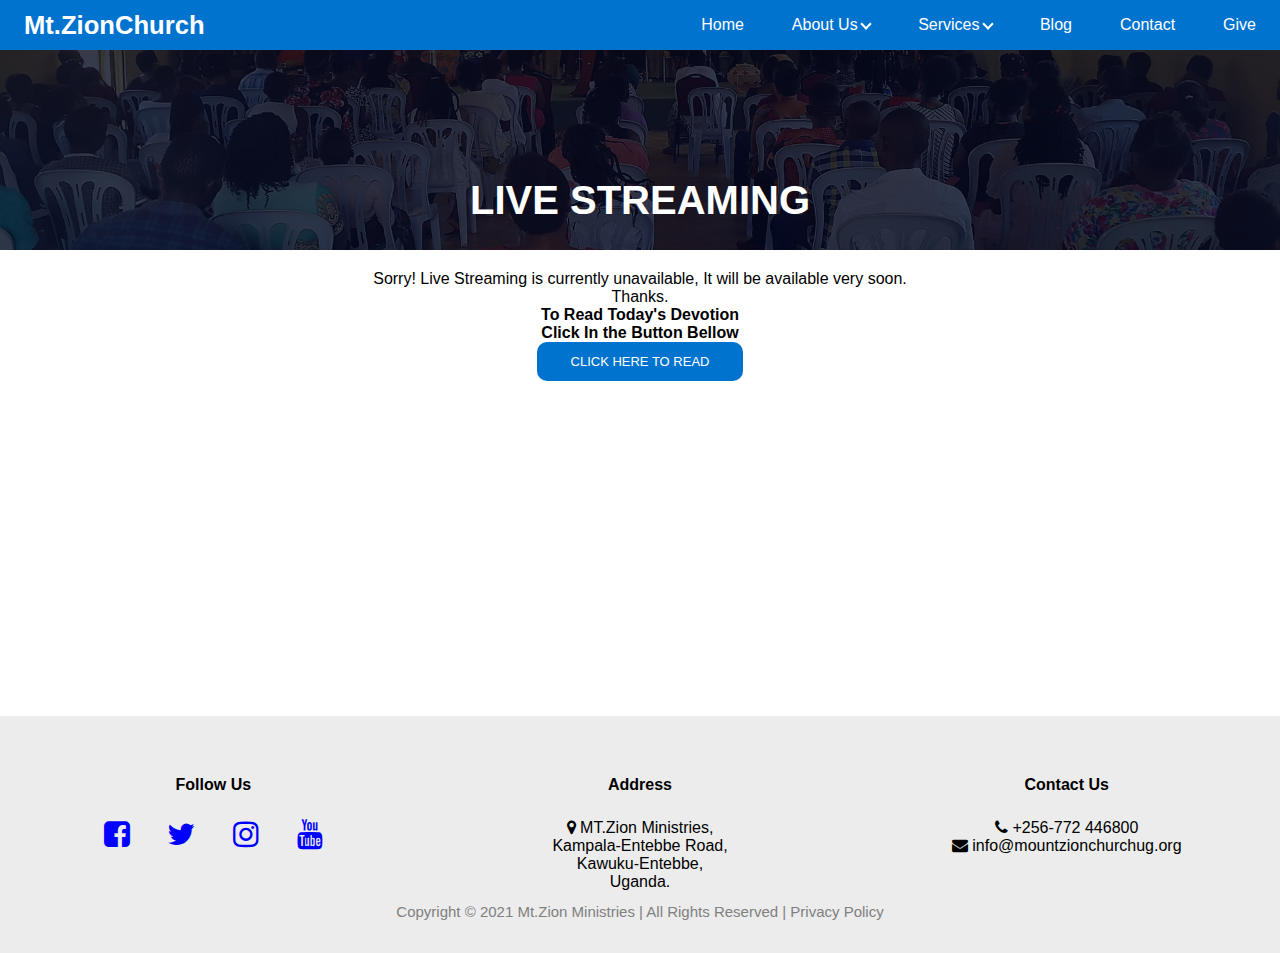
<file: live.html>
<!DOCTYPE html>
<html lang="en">
  <head>
    <meta charset="UTF-8" />
    <meta name="viewport" content="width=device-width, initial-scale=1.0" />
    <title>Mt.Zion Church</title>
    <link rel="stylesheet" href="style.css" />
    <link
      rel="stylesheet"
      href="https://cdnjs.cloudflare.com/ajax/libs/font-awesome/4.7.0/css/font-awesome.min.css"
    />
  </head>

  <body>
    <header>
      <nav class="navbar">
        <div class="branding">
          <h2><a href="#" class="branding-logo">Mt.ZionChurch</a></h2>
        </div>
        <label for="input-hamburger" class="hamburger"></label>
        <input type="checkbox" id="input-hamburger" hidden />
        <ul class="menu">
          <li><a href="index.html" class="menu-link">Home</a></li>

          <li class="has-dropdown">
            <a tabindex="0" class="menu-link"
              >About Us
              <span class="arrow"></span>
            </a>
            <ul class="submenu">
              <li>
                <a href="about.html" class="menu-link"
                  >About Pastor Deo Kaggwa</a
                >
              </li>
              <li>
                <a href="profile.html" class="menu-link">Ministry Profile</a>
              </li>
              <li><a href="gallery.html" class="menu-link">Gallery</a></li>
            </ul>
          </li>

          <li class="has-dropdown">
            <a tabindex="0" class="menu-link"
              >Services
              <span class="arrow"></span>
            </a>
            <ul class="submenu">
              <li>
                <a href="services.html" class="menu-link">Services Schedule</a>
              </li>
              <li><a href="live.html" class="menu-link">Live Streaming</a></li>
              <li><a href="audio.html" class="menu-link">Audio Sermons</a></li>
            </ul>
          </li>
          <li><a href="blog.html" class="menu-link">Blog</a></li>

          <li><a href="contact.html" class="menu-link">Contact</a></li>
          <li><a href="give.html" class="menu-link">Give</a></li>
        </ul>
      </nav>
    </header>

    <div class="banner-area-1">
      <h2>Live Streaming</h2>
      <!--<h3>You're Welcome! We Are Glad You Are Here</h3>-->
    </div>

    <div class="stream">
      <p>
        Sorry! Live Streaming is currently unavailable, It will be available
        very soon. <br />Thanks.
      </p>
      <h4>To Read Today's Devotion<br />Click In the Button Bellow</h4>
      <a href="blog.html" class="here-btn">CLICK HERE TO READ</a>
    </div>

    <p style="text-align: center">
      <iframe
        width="560"
        height="315"
        align="middle"
        src="https://www.youtube.com/embed/WhdDiBqGZQQ"
        title="YouTube video player"
        frameborder="0"
        allow="accelerometer; autoplay; clipboard-write; encrypted-media; gyroscope; picture-in-picture"
        allowfullscreen
      ></iframe>
    </p>

    <!------------------live streaming------->

    <!--<section class="cta">
     <h1>Watch The Sermon<br>From Here</h1>
     <a href="" class="here-btn">CLICK HERE TO WATCH</a>
</section>

    
<!-----Footer---->

    <section class="footer">
      <div class="main-content">
        <div class="left box">
          <h4>Follow Us</h4>
          <div class="icons">
            <i class="fa fa-facebook-square" aria-hidden="true"></i>
            <i class="fa fa-twitter"></i>
            <i class="fa fa-instagram"></i>
            <i class="fa fa-youtube"></i>
          </div>
        </div>
        <div class="center box">
          <h4>Address</h4>
          <div class="content">
            <div class="place">
              <i class="fa fa-map-marker" aria-hidden="true"></i>
              <span class="text"
                >MT.Zion Ministries,<br />Kampala-Entebbe Road,<br />Kawuku-Entebbe,<br />Uganda.</span
              >
            </div>
          </div>
        </div>
        <div class="right box">
          <h4>Contact Us</h4>
          <div class="content">
            <div class="phone">
              <i class="fa fa-phone"></i>
              <span class="text">+256-772 446800</span>
            </div>
            <div class="email">
              <i class="fa fa-envelope"></i>
              <span class="text">info@mountzionchurchug.org</span>
            </div>
          </div>
        </div>
      </div>
      <p4
        >Copyright © 2021 Mt.Zion Ministries | All Rights Reserved | Privacy
        Policy</p4
      >
    </section>

    <script>
      const hamburger = document.querySelector(".hamburger");
      hamburger.addEventListener("click", function () {
        this.classList.toggle("close");
      });
    </script>
  </body>
</html>
</file>
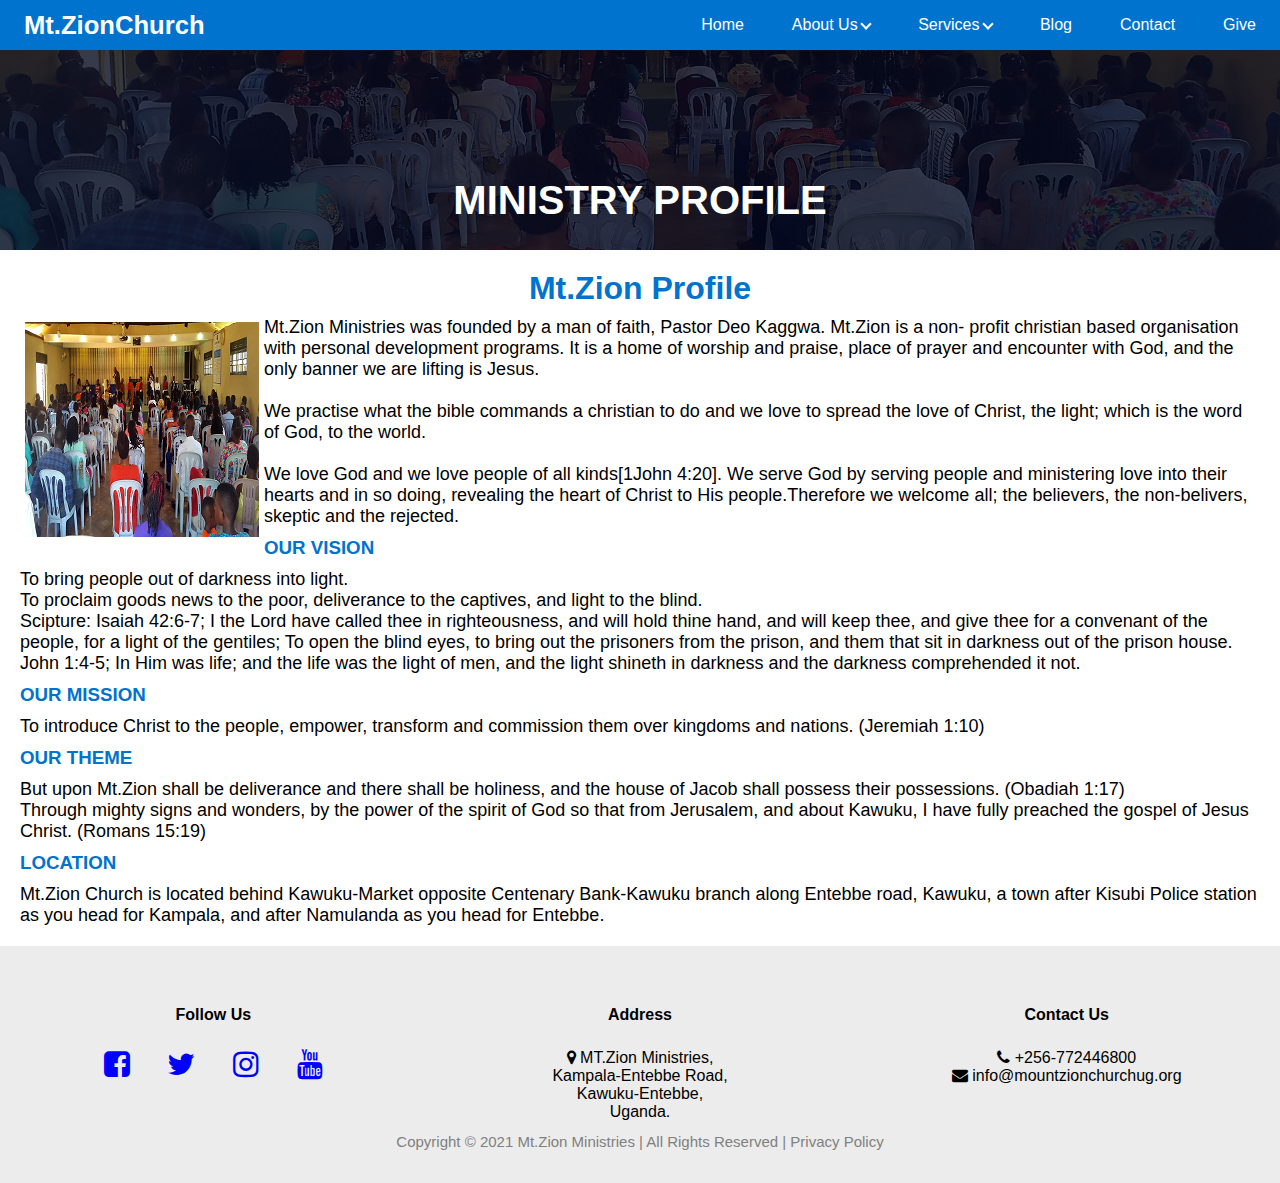
<file: profile.html>
<!DOCTYPE html>
<html lang="en">
  <head>
    <meta charset="UTF-8" />
    <meta name="viewport" content="width=device-width, initial-scale=1.0" />
    <title>Mt.Zion Church</title>
    <link rel="stylesheet" href="style.css" />
    <link
      rel="stylesheet"
      href="https://cdnjs.cloudflare.com/ajax/libs/font-awesome/4.7.0/css/font-awesome.min.css"
    />
  </head>

  <body>
    <header>
      <nav class="navbar">
        <div class="branding">
          <h2><a href="#" class="branding-logo">Mt.ZionChurch</a></h2>
        </div>
        <label for="input-hamburger" class="hamburger"></label>
        <input type="checkbox" id="input-hamburger" hidden />
        <ul class="menu">
          <li><a href="index.html" class="menu-link">Home</a></li>

          <li class="has-dropdown">
            <a tabindex="0" class="menu-link"
              >About Us
              <span class="arrow"></span>
            </a>
            <ul class="submenu">
              <li>
                <a href="about.html" class="menu-link"
                  >About Pastor Deo Kaggwa</a
                >
              </li>
              <li>
                <a href="profile.html" class="menu-link">Ministry Profile</a>
              </li>
              <li><a href="gallery.html" class="menu-link">Gallery</a></li>
            </ul>
          </li>

          <li class="has-dropdown">
            <a tabindex="0" class="menu-link"
              >Services
              <span class="arrow"></span>
            </a>
            <ul class="submenu">
              <li>
                <a href="services.html" class="menu-link">Services Schedule</a>
              </li>
              <li><a href="live.html" class="menu-link">Live Streaming</a></li>
              <li><a href="audio.html" class="menu-link">Audio Sermons</a></li>
            </ul>
          </li>
          <li><a href="blog.html" class="menu-link">Blog</a></li>

          <li><a href="contact.html" class="menu-link">Contact</a></li>
          <li><a href="give.html" class="menu-link">Give</a></li>
        </ul>
      </nav>
    </header>

    <div class="banner-area-1">
      <h2>MINISTRY PROFILE</h2>
      <!--<h3>You're Welcome! We Are Glad You Are Here</h3>-->
    </div>

    <!------------------about us Contact------->

    <section class="give">
      <h1 style="color: #0073cf">Mt.Zion Profile</h1>

      <!--<b>
        Send Your Seed, Tithe, Donation,Offering Through the Methods Available Below
    </b>--->
      <div class="square">
        <div><img src= images/bannerx1.png alt="image"></div>
        <p>
          Mt.Zion Ministries was founded by a man of faith, Pastor Deo Kaggwa.
          Mt.Zion is a non- profit christian based organisation with personal
          development programs. It is a home of worship and praise, place of
          prayer and encounter with God, and the only banner we are lifting is
          Jesus.<br />&nbsp;<br />
          We practise what the bible commands a christian to do and we love to
          spread the love of Christ, the light; which is the word of God, to the
          world. <br />&nbsp;<br />
          We love God and we love people of all kinds[1John 4:20]. We serve God
          by serving people and ministering love into their hearts and in so
          doing, revealing the heart of Christ to His people.Therefore we
          welcome all; the believers, the non-belivers, skeptic and the
          rejected.
        </p>
        <h3 style="color: #0073cf">OUR VISION</h3>
        <p>
          To bring people out of darkness into light.<br />To proclaim goods
          news to the poor, deliverance to the captives, and light to the
          blind.<br />Scipture: Isaiah 42:6-7; I the Lord have called thee in
          righteousness, and will hold thine hand, and will keep thee, and give
          thee for a convenant of the people, for a light of the gentiles; To
          open the blind eyes, to bring out the prisoners from the prison, and
          them that sit in darkness out of the prison house.<br />John 1:4-5; In
          Him was life; and the life was the light of men, and the light shineth
          in darkness and the darkness comprehended it not.
        </p>
        <h3 style="color: #0073cf">OUR MISSION</h3>
        <p>
          To introduce Christ to the people, empower, transform and commission
          them over kingdoms and nations. (Jeremiah 1:10)
        </p>
        <h3 style="color: #0073cf">OUR THEME</h3>
        <p>
          But upon Mt.Zion shall be deliverance and there shall be holiness, and
          the house of Jacob shall possess their possessions. (Obadiah 1:17)<br />Through
          mighty signs and wonders, by the power of the spirit of God so that
          from Jerusalem, and about Kawuku, I have fully preached the gospel of
          Jesus Christ. (Romans 15:19)
        </p>
        <h3 style="color: #0073cf">LOCATION</h3>
        <p>
          Mt.Zion Church is located behind Kawuku-Market opposite Centenary
          Bank-Kawuku branch along Entebbe road, Kawuku, a town after Kisubi
          Police station as you head for Kampala, and after Namulanda as you
          head for Entebbe.
        </p>
      </div>
    </section>

    <!--<section class="about-us">
    
   <div class="row">
        <h1>Mt.Zion Profile</h1>
       <div class="about-col">
           <img src="images/banner.png">
    </div> 
       
       <div class="about-col">
         
         <p2>Mt.Zion Ministries was founded by a man of faith, Pastor Deo Kaggwa. Mt.Zion is a non- profit christian based organisation with personal development programs. It is a home of worship and praise, place of prayer and encounter with God, and the only banner we are lifting is Jesus. We practise what the bible commands a christian to do and we love to spread the love of Christ, the light which is the word of God, to the world. 
           We love God and we love people of all kinds[1John 4:20]. We serve God by serving people and ministering love into their hearts and in so doing, revealing the heart of Christ to His people.Therefore we welcome all; the believers, the non-belivers, skeptic and the rejected.
             <h1>Our Mission</h1><p2>To proclaim goods news to the poor, deliverance to the captives and light to the blind.</p2><h1>Our Vision</h1><p2>To be the Church that Jesus talked about in the Bible.
</p2>
           
       </div>
       
</div>
    
    
</section>--->

    <!-----Footer---->

    <section class="footer">
      <div class="main-content">
        <div class="left box">
          <h4>Follow Us</h4>
          <div class="icons">
            <i class="fa fa-facebook-square" aria-hidden="true"></i>
            <i class="fa fa-twitter"></i>
            <i class="fa fa-instagram"></i>
            <i class="fa fa-youtube"></i>
          </div>
        </div>
        <div class="center box">
          <h4>Address</h4>
          <div class="content">
            <div class="place">
              <i class="fa fa-map-marker" aria-hidden="true"></i>
              <span class="text"
                >MT.Zion Ministries,<br />Kampala-Entebbe Road,<br />Kawuku-Entebbe,<br />Uganda.</span
              >
            </div>
          </div>
        </div>
        <div class="right box">
          <h4>Contact Us</h4>
          <div class="content">
            <div class="phone">
              <i class="fa fa-phone"></i>
              <span class="text">+256-772446800</span>
            </div>
            <div class="email">
              <i class="fa fa-envelope"></i>
              <span class="text">info@mountzionchurchug.org</span>
            </div>
          </div>
        </div>
      </div>
      <p4
        >Copyright © 2021 Mt.Zion Ministries | All Rights Reserved | Privacy
        Policy</p4
      >
    </section>

    <script>
      const hamburger = document.querySelector(".hamburger");
      hamburger.addEventListener("click", function () {
        this.classList.toggle("close");
      });
    </script>
  </body>
</html>
</file>
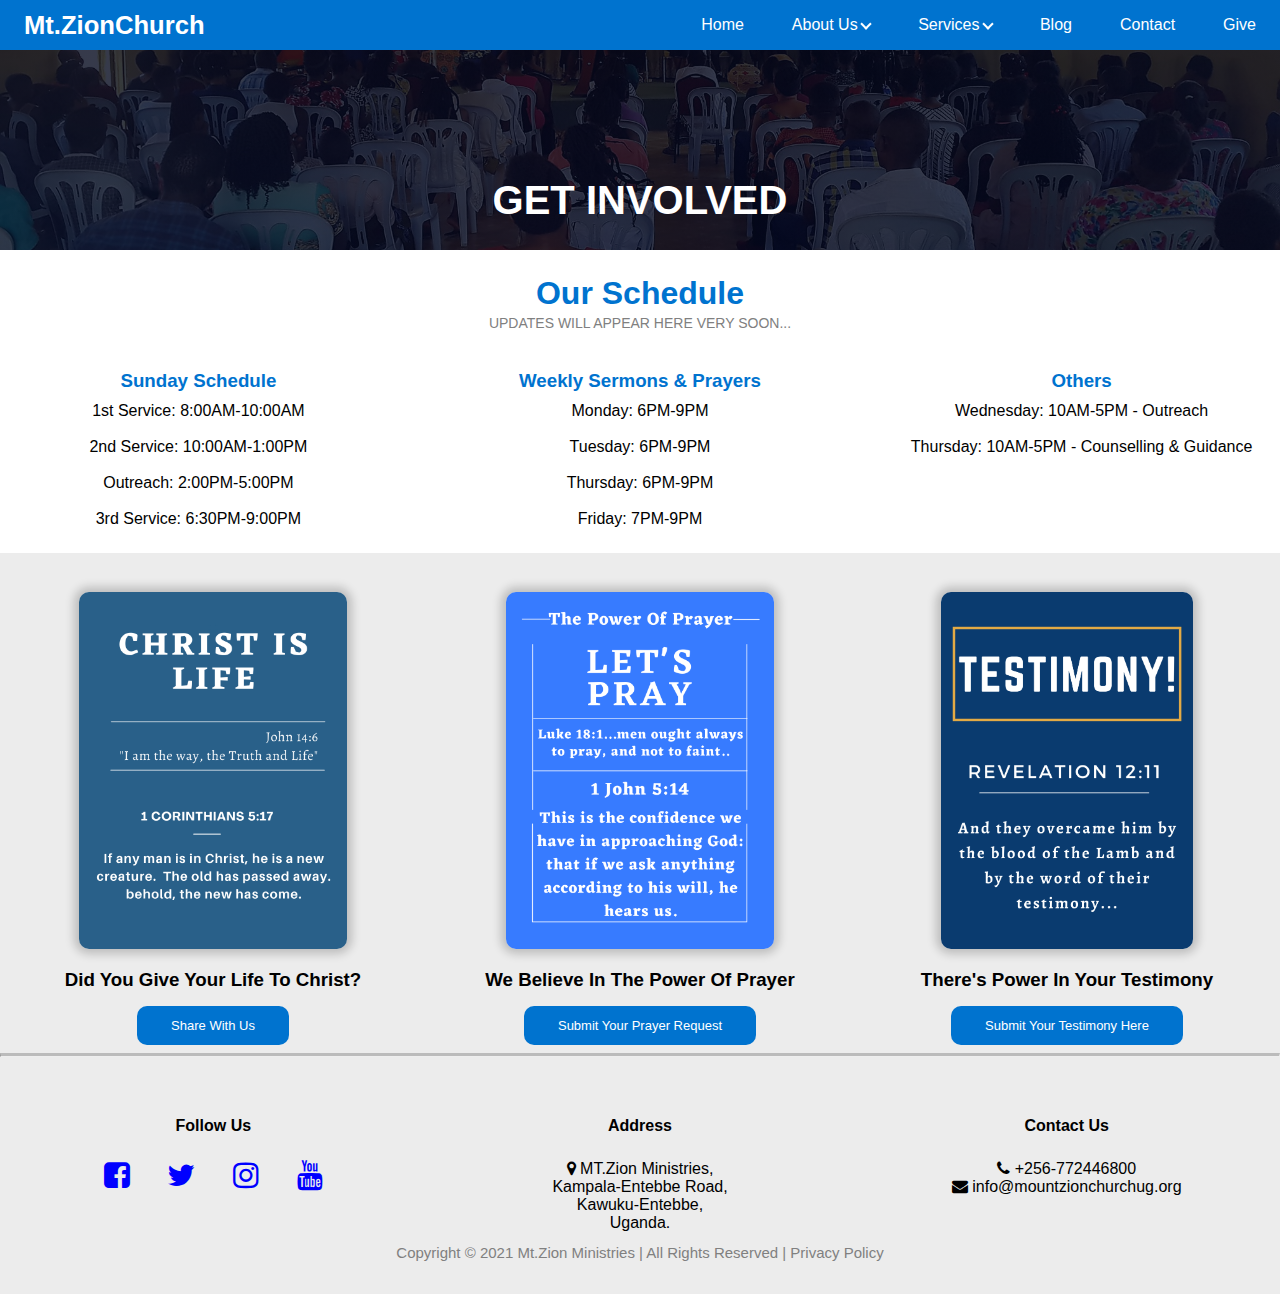
<file: services.html>
<!DOCTYPE html>
<html lang="en">
  <head>
    <meta charset="UTF-8" />
    <meta name="viewport" content="width=device-width, initial-scale=1.0" />
    <title>Mt.Zion Church</title>
    <link rel="stylesheet" href="style.css" />
    <link
      rel="stylesheet"
      href="https://cdnjs.cloudflare.com/ajax/libs/font-awesome/4.7.0/css/font-awesome.min.css"
    />
  </head>

  <body>
    <header>
      <nav class="navbar">
        <div class="branding">
          <h2><a href="#" class="branding-logo">Mt.ZionChurch</a></h2>
        </div>
        <label for="input-hamburger" class="hamburger"></label>
        <input type="checkbox" id="input-hamburger" hidden />
        <ul class="menu">
          <li><a href="index.html" class="menu-link">Home</a></li>

          <li class="has-dropdown">
            <a tabindex="0" class="menu-link"
              >About Us
              <span class="arrow"></span>
            </a>
            <ul class="submenu">
              <li>
                <a href="about.html" class="menu-link"
                  >About Pastor Deo Kaggwa</a
                >
              </li>
              <li>
                <a href="profile.html" class="menu-link">Ministry Profile</a>
              </li>
              <li><a href="gallery.html" class="menu-link">Gallery</a></li>
            </ul>
          </li>

          <li class="has-dropdown">
            <a tabindex="0" class="menu-link"
              >Services
              <span class="arrow"></span>
            </a>
            <ul class="submenu">
              <li>
                <a href="services.html" class="menu-link">Services Schedule</a>
              </li>
              <li><a href="live.html" class="menu-link">Live Streaming</a></li>
              <li><a href="audio.html" class="menu-link">Audio Sermons</a></li>
            </ul>
          </li>
          <li><a href="blog.html" class="menu-link">Blog</a></li>

          <li><a href="content.html" class="menu-link">Contact</a></li>
          <li><a href="give.html" class="menu-link">Give</a></li>
        </ul>
      </nav>
    </header>

    <div class="banner-area-1">
      <h2>Get Involved</h2>
      <!--<h3>You're Welcome! We Are Glad You Are Here</h3>-->
    </div>

    <!-----------Services------->

    <section class="course">
      <h1 style="color: #0073cf">Our Schedule</h1>
      <div class="boxed">
        <p1>UPDATES WILL APPEAR HERE VERY SOON...</p1>
      </div>
      <div class="row">
        <div class="course-col">
          <h3 style="color: #0073cf">Sunday Schedule</h3>
          <p>1st Service: 8:00AM-10:00AM</p>
          <br />
          <p>2nd Service: 10:00AM-1:00PM</p>
          <br />
          <p>Outreach: 2:00PM-5:00PM</p>
          <br />
          <p>3rd Service: 6:30PM-9:00PM</p>
        </div>
        <div class="course-col">
          <h3 style="color: #0073cf">Weekly Sermons & Prayers</h3>
          <p>Monday: 6PM-9PM</p>
          <br />
          <p>Tuesday: 6PM-9PM</p>
          <br />
          <p>Thursday: 6PM-9PM</p>
          <br />
          <p>Friday: 7PM-9PM</p>
        </div>
        <div class="course-col">
          <h3 style="color: #0073cf">Others</h3>
          <p>
            Wednesday: 10AM-5PM - Outreach<br />&nbsp;<br />Thursday: 10AM-5PM -
            Counselling & Guidance
          </p>
        </div>
      </div>
    </section>

    <!-----Facilities---->

    <section class="facilities">
      <div class="row">
        <div class="facilities-col">
          <img src="images/life.png" />
          <h3>Did You Give Your Life To Christ?</h3>
          <a href="content.html" class="here-btn">Share With Us</a>
        </div>
        <div class="facilities-col">
          <img src="images/prayer.png" />
          <h3>We Believe In The Power Of Prayer</h3>
          <a href="contact.html" class="here-btn">Submit Your Prayer Request</a>
        </div>
        <div class="facilities-col">
          <img src="images/testimony.png" />
          <h3>There's Power In Your Testimony</h3>
          <a href="content.html" class="here-btn">Submit Your Testimony Here</a>
        </div>
      </div>
    </section>

    <hr class="solid" />

    <!-----Footer---->

    <section class="footer">
      <div class="main-content">
        <div class="left box">
          <h4>Follow Us</h4>
          <div class="icons">
            <i class="fa fa-facebook-square" aria-hidden="true"></i>
            <i class="fa fa-twitter"></i>
            <i class="fa fa-instagram"></i>
            <i class="fa fa-youtube"></i>
          </div>
        </div>
        <div class="center box">
          <h4>Address</h4>
          <div class="content">
            <div class="place">
              <i class="fa fa-map-marker" aria-hidden="true"></i>
              <span class="text"
                >MT.Zion Ministries,<br />Kampala-Entebbe Road,<br />Kawuku-Entebbe,<br />Uganda.</span
              >
            </div>
          </div>
        </div>
        <div class="right box">
          <h4>Contact Us</h4>
          <div class="content">
            <div class="phone">
              <i class="fa fa-phone"></i>
              <span class="text">+256-772446800</span>
            </div>
            <div class="email">
              <i class="fa fa-envelope"></i>
              <span class="text">info@mountzionchurchug.org</span>
            </div>
          </div>
        </div>
      </div>
      <p4
        >Copyright © 2021 Mt.Zion Ministries | All Rights Reserved | Privacy
        Policy</p4
      >
    </section>

    <script>
      const hamburger = document.querySelector(".hamburger");
      hamburger.addEventListener("click", function () {
        this.classList.toggle("close");
      });
    </script>
  </body>
</html>
</file>
<file: style.css>
:root {
  box-sizing: border-box;

  --primary: #e70146;
  --hover-color: #fdd052;
  --dark: #1c2022;
  --light: #fff;
  --header-bg: var(--primary);
    --pink: gray;
  --violet: black;
  --lightblack: #515C6F;
  --white: #ffffff;
  --darkwhite: #cecaca;
  --pinkshadow: #ffcbdd;
  --lightbshadow: rgba(0,0,0,0.15);
}
*,
*::after,
*::before {
  box-sizing: inherit;
  margin: 0;
  padding: 0;
}
body {
  font-family: Segoe UI,SegoeUI,Helvetica Neue,Helvetica,Arial,sans-serif,museo-sans,source sans pro,"josefin sans", "helvetica", "sans-serif";
  font-size: 1rem;
}

header {
  background: #0073cf;
  padding-left: 1.5em;
  position: sticky;
  top: 0;
}
hr.solid {
  border-top: 3px solid #bbb;
}
.banner-area {
	width: 100%;
	height: 515px;
	/*position:
	top: px;*/
	background-image: /*linear-gradient(rgba(4,9,30,0.5),rgba(4,9,30,0.6)),*/ url(images/blue.jpg);
    /*background-image: url(https://i.postimg.cc/T3B3WFcv/2.jpg);*/
	-webkit-background-size: cover;
	background-size: cover;
	background-position: center center;
}
.banner-area h2 {
	padding-top: 15%;
	font-size: 70px;
	font-family: Segoe UI,SegoeUI,Helvetica Neue,Helvetica,Arial,sans-serif,museo-sans,source sans pro,poppins;
	text-transform: uppercase;
    text-align: center;
	color: #fff;
}
.banner-area h3{
	/*padding-top: 15%;*/
	font-size: 40px;
	font-family: poppins;
	/*text-transform: uppercase;*/
    text-align: center;
	color: #fff;
}
@media all and (max-width: 700px){
    .banner-area{
        height: 568px;
    }
    header {
  background: #0073cf;
}
    .banner-area h2{
      font-size: 40px; 
        padding-top: 50%;
    }
    .banner-area h3{
	/*padding-top: 15%;*/
	font-size: 20px;
    }
	
}
.branding-logo {
  color: var(--light);
  font-size: calc(0.8rem + 1vw);
  text-decoration: none;
}
.navbar {
  display: flex;
  justify-content: space-between;
  align-items: center;
}
.menu {
  display: flex;
  flex-direction: row;
}
.menu li {
  list-style: none;
}
.menu li a {
  display: block;
  text-decoration: none;
  color: var(--light);
  padding: 1em 1.5em;
  font-size: 1rem;
}

/* Styling submenu */
.has-dropdown {
  position: relative;
}
.submenu {
  position: absolute;
  left: 0;
  background-color: var(--dark);
  white-space: nowrap;
  padding: 1.5em 0;
  min-width: 16em;

  /* hide submenus */
  opacity: 0;
  transform: scaleY(0);
  transform-origin: top center;
}
.submenu > li > a {
  padding: 0.8em 1.5em;
}
.submenu .submenu {
  left: -100%;
  top: 0;
}
.submenu .submenu .submenu {
  left: -100%;
  top: 0;
}

.menu > li:hover > a,
.submenu > li:hover > a {
  background-color: hsla(0, 0%, 100%, 0.05);
  color: var(--hover-color);
}
.menu > li:hover > a {
  background-color: hsla(0, 0%, 0%, 0.95);
}

/* Arrows */

.arrow {
  width: 0.5em;
  height: 0.5em;
  display: inline-block;
  vertical-align: middle;
  border-left: 0.15em solid currentColor;
  border-bottom: 0.15em solid currentColor;
  transform: rotate(-45deg);
  margin-top: -0.25em;
  transition: transform 100ms ease-in-out;
}

/* Reveal  */
.menu > li:hover > a + .submenu,
.submenu > li:hover > a + .submenu {
  opacity: 1;
  transform: scaleY(1);
}

/* ANIMATE aRROWS */
.menu > li:hover > a > .arrow,
.submenu > li:hover > a > .arrow {
  transform: rotate(225deg);
}

@media only screen and (max-width: 78.75em) {
  .submenu .submenu .submenu {
    left: -100%;
    top: 0.5em;
  }
  .submenu {
    min-width: 16em;
  }
}
@media only screen and (max-width: 58.75em) {
  .menu li a {
    font-size: 1rem;
  }
}

@media only screen and (max-width: 50em) {
  header {
/*     position: relative; */
    padding: 1.5em 2em;
  }
  .menu {
    flex-flow: column;
    position: absolute;
    background: var(--light);
    top: 4.55em;
    left: 0;
    right: 0;
    height: 100vh;

    opacity: 0;
    transform: scaleY(0);
    transform-origin: top center;
    transition: 200ms transform cubic-bezier(0.36, 0.4, 0.42, 1.48) 100ms,
      100ms opacity ease-in-out;
    
    overflow-y: scroll;
    
  }
  .menu > li > a {
    font-size: 1rem;
    color: var(--dark);
  }
  .submenu > li > a {
    font-size: 1rem;
  }

  .submenu {
    top: 0;
    padding-left: 1.5em;
    border-left: 0.12em dotted hsla(342, 99%, 45%, 0.95);
  }
  .submenu .submenu {
    left: 0;
    top: 0;
  }
  .submenu .submenu .submenu {
    left: 0;
    top: 0;
  }

  .menu > li:hover > a + .submenu,
  .submenu > li:hover > a + .submenu {
    position: relative;
  }

  .hamburger {
    width: 2em;
    height: 0.25em;
    display: block;
    background: var(--light);
    position: relative;
    cursor: pointer;
    transition: 0.2s transform ease-in-out;
  }
  .hamburger::after,
  .hamburger::before {
    content: "";
    position: absolute;
    left: 0;
    background: inherit;
    width: inherit;
    height: inherit;

    transition: 0.2s transform ease-in-out;
  }

  .hamburger::after {
    top: 0.65em;
  }
  .hamburger::before {
    bottom: 0.65em;
  }

  .close::after,
  .close::before {
    top: 0;
    transition: 0.2s transform ease-in-out;
  }
  .close::before {
    display: none;
  }
  .close {
    transform: rotate(45deg);
    transition: 0.2s transform ease-in-out;
  }
  .close::after {
    transform: rotate(-90deg);
  }

  /* reveal menu */
  input[type="checkbox"]:checked + .menu {
    position: absolute;
    opacity: 1;
    transform: scaleY(1);
  }
}


main {
/* just to make scrollable vertically to see sticky navbar    */
  height: 200vh;
}


/*-----course-----*/

.course{
    width: 100%;
    margin: auto;
    text-align: center;
    padding-top: 25px; 
    padding-bottom: 25px;
    /*background: #ececec;*/
}
h1
    font-size: 33px;
    font-weight: 590;
}
p{
    color: gray;
    font-size: 1px;
    font-weight: 100;
    line-height: 11px;
    padding: 20px;
}
p4{
    color: gray;
    font-size: 15px;
    font-weight: 300;
    line-height: 22px;
    padding: 10px;
}
p2{
    color: grey;
    font-size: 15px;
    font-weight: 300;
    line-height: 22px;
    padding: 10px;
}
p1{
    color: gray;
    font-size: 14px;
    font-weight: 300;
    line-height: 22px;
    padding: 10px;
    box-sizing: border-box;
}
/*.box{
    position: sticky;
    color: gray;
}*/
/*.boxed {
  border: 2px solid #f3d250;
    margin-left: 8%;
    margin-right: 8%;
 height: 40px;	
 overflow: hidden;
 position: inherit;
 /*background: yellow;
 color: orange;*/
}
.boxed p1 {
    font-size: 70px; 
    position: relative;
 width: 100%;
 height: 100%;
 margin: 0;
 line-height: 8px;
 text-align: center;
 /* Starting position */
 transform:translateX(50%);
 /* Apply animation to this element */
 animation: boxed 18s linear infinite;
}
/* Move it (define the animation) */
@keyframes boxed {
 0%   {
 transform: translateX(50%); 		
 }
 100% {
 transform: translateX(-100%); 
 }
}*/



boxi{
    overflow: hidden;
}
.boxi p1 {
    animation-delay: 0s;
  animation-duration: 5s;
    animation-direction: normal;
  animation-name: slidein;
    animation-iteration-count: infinite;
}

@keyframes slidein {
  from {
    margin-left:53%;
    width:300%
  }

  to {
    margin-right:80%;
    width:-50%;
  }
}
/*</style>

<div class="scroll-left">
<p>Scroll left... </p>
</div>

}*/
.row{
   margin-top: 2%;
   display: flex;
   justify-content: space-between;
}
.course-col{
    flex-basis: 31%;
    /*background: grey;
    width: 600px;
    height: 400x;
    border-radius: 10px;
    margin-right: 5%;
    margin-left: 5%;
    margin-bottom: 5%;
    padding: 2px 1px;
    box-sizing: border-box;*/
}
/*.course-col p{
    color: lightblack;
}*/
h3{
    text-align: center;
    font-weight: 600;
    margin: 10px 0;
}
/*.course-col:hover{
    box-shadow: 0 0 20px 0px rgba(0,0,0,0.2);
}*/
@media(max-width: 700px){
    .row{
        flex-direction: column;
    }
    .boxed p1 {
        font-size: 12px;
    }
}

/*-----facilites ------*/




.facilities{
    background: #ececec;
   /*background: linear-gradient(rgba(0,0,0,0.5),rgba(0,0,0,0.5));*/
    width: 100%;
    height: 500px;
    margin: auto;
    text-align: center;
    padding-top: 15px;
    padding-left: 30px;
    padding-right: 30px;
    padding-bottom: 20px;
}

.facilities-col{
    flex-basis: 30%;
    border-radius: 10px;
    margin-bottom: 5%;
    text-align: center;
}
.facilities-col img{
   /* margin-left: 5%;
    margin-right: 5%;*/
    max-width: 80%;
    max-height: 70%;
    border-radius: 10px;
    box-shadow: 0 0 10px 5px rgba(0,0,0,0.2);
}
.facilities-col p{
    padding: 0;
}
.facilities-col h3{
    margin-top: 16px;
    margin-bottom: 15px;
    text-align: center;
}
@media(max-width: 700px){
    .facilities{
    /*background: linear-gradient(rgba(4,9,30,0.7),rgba(4,9,30,0.7));*/
    background: #ececec;
    width: 100%;
    margin: auto;
    text-align: center;
        height: auto;
    padding-top: 40px;
         padding-left: 0.5px;
    padding-right: 0.5px;
}
    .facilities-col img{
        
    /*margin-left: 5%;
    margin-right: 5%;*/
    height: 50%;
    width: 90%;
    border-radius: 10px;
    box-shadow: 0 0 10px 5px rgba(0,0,0,0.2);
}
}
.here-btn{
    display: inline-block;
    text-decoration: none;
    color: #fff;
    /*border: 1px solid #fff;*/
    border-radius: 10px;
    padding: 12px 34px;
    font-size: 13px;
    background: #0073cf;
    /*position: relative;*/
    cursor: pointer;
    transition: transform .2s;
}
.here-btn:hover{
    border-radius: 10px;
    /*border: 1px solid linear-gradient(rgba(0,0,0,0.7),rgba(0,0,0,0.7));
    background: rgb(30, 144, 255);*/
    transition: 0.3s;
     color: #fff;
     /*-ms-transform: scale(1.0); /* IE 9 
  -webkit-transform: scale(1.0); /* Safari 3-8 */
  transform: scale(1.05); 
}


/*------call to action------*/

.cta{
    margin: 100px auto;
    width: 80%;
    background-image: linear-gradient(rgba(0,0,0,0.7),rgba(0,0,0,0.7)),url(images/banner2.jpg);
    background-position: center;
    background-size: cover;
    border-radius: 10px;
    text-align: center;
    padding-top: 15px;
    padding: 100px 0;
}
.cta h1{
    color: #fff;
    margin-bottom: 40px;
    padding: 0;   
}

@media(max-width: 700px){
    .cta{
       width: 95%; 
        height: 50px;
    }
    .cta h1{
        font-size: 24px;
    }
}
/*-------footer-----*/

.footer{
    bottom: 0px;
    width: 100%;
    /*background: linear-gradient(rgba(4,9,30,0.7),rgba(4,9,30,0.7));*/
    background: #ececec;
    text-align: center;
    padding: 30px 0;
}

.main-content{
    display: flex;
}
@media(max-width: 700px){
    .main-content{
       flex-direction: column;
    }
    p4{
    color: gray;
    font-size: 15px;
    font-weight: 300;
    line-height: 22px;
    padding: 10px;
        display: flex;
}
}
.main-content .box{
    flex-basis: 50%;
    padding: 10px 20px;
}
.footer h4{
    margin-bottom: 25px;
    margin-top: 20px;
    font-weight: 600;
}
.icons a{
    padding: 0 2px;
}
.icons .fa{
    font-size: 30px;
    height: 20px;
    width: 60px;
    /*line-height: 40px;
    border: 1px;*/
    border-radius: 5px;
    margin: 0;
    color: blue;
    cursor: pointer;
    /*padding: 10px 5;*/
    transition: transform .2s;
}

.icons .fa:hover{
    transform: scale(1.2); 
    /*color: red;*/
}
/*.icons .fa::after{
    background: red;
    display: block;
    transition: 0.5s;
}*/

/*-------about us page------*/

.abt{
            width: 80%;
        /*margin: 20px;*/
     margin-left: 35px; 
            /*text-align: center;*/
        }
        /*h1 {
            color: green;
        }*/
        .last img {
            width: 400px;
            float: left; 
            margin: 10px;
        }
       .last  p {
            text-align: justify;
            font-size: 19px;
        }

.about-us{
    width: 80%;
    margin: auto;
    padding-top: 80px;
    padding-bottom: 50px; 
}
.about-col{
    margin-top: -10px;
    flex-basis: 48%;
    padding: 30px 2px;
}
.about-col img{
    margin-top: -10px;
    width: 100%;
}
.about-col h1{
    padding-top: 0;
}
.about-col p{
    padding: 15px 0 25px;
}


.banner-area-1 {
	width: 100%;
	height: 200px;
	/*position:
	top: px;*/
	background-image: linear-gradient(rgba(4,9,30,0.8),rgba(4,9,30,0.8)), url(images/banner.png);
	-webkit-background-size: cover;
	background-size: cover;
	background-position: center center;
}
.banner-area-1 h2 {
	padding-top: 10%;
	font-size: 40px;
	font-family: Segoe UI,SegoeUI,Helvetica Neue,Helvetica,Arial,sans-serif,museo-sans,poppins;
	text-transform: uppercase;
    text-align: center;
	color: #fff;
}
.banner-area-1 h3{
	/*padding-top: 15%;*/
	font-size: 40px;
	font-family: Segoe UI,SegoeUI,Helvetica Neue,Helvetica,Arial,sans-serif,museo-sans,poppins;
	/*text-transform: uppercase;*/
    text-align: center;
	color: #fff;
}
@media all and (max-width: 700px){
    .banner-area-1{
        height: 200px;
    }
    .banner-area-1 h2{
      font-size: 30px; 
        padding-top: 30%;
    }
    .banner-area-1 h3{
	/*padding-top: 15%;*/
	font-size: 20px;
    }
	
}


/*-----gallery-------*/

.gally{
    max-width: 100%;
    margin: auto;
    overflow: auto;
    padding-left: 28px;
    padding-right: 10px;
    /*margin-top: 3%;
    margin-left: 5%;
    margin-right: 5%;
    margin-bottom: 3%;
    width: 100%;
   display: flow-root;
    /*background-size: cover;
   justify-content: space-between;*/
    
}
.gallery {

    border: 1px solid #ccc;
    float: left;
    /*margin-left: 20px;
    margin-right: 20px;
  margin-top: 10px;
    margin-bottom: 20px;*/
  /*border: 1px solid #ccc;
  /*float: left;*/
    /*display: flow-root;*/
  width: 300px;
    height: auto;
    /*background-size: cover;*/
}

.gallery:hover {
  border: 3px solid #777;
}

.gallery img {
  width: 100%;
  height: auto;
    /*background-size: cover;
    display: grid;
  grid-template-columns: repeat(auto-fill, minmax(300px, 1fr));*/
}

div.desc {
  padding: 15px;
  text-align: center;
}
@media(max-width: 700px){
    .gally{
    /*margin-top: 3%;
    margin-left: 1%;
    margin-right: 1%;
    margin-bottom: 3%;
    */width: 100%;
        height: auto;
        /*display: flow-root;*/
   flex-direction: column;
        /*background-size: cover;
   /*justify-content: space-between;*/
}
    .gallery {
    /*margin-left: 20px;
    margin-right: 0px;*/
  margin-top: 20px;
        /*position: relative;*/
    margin-bottom: 10px;
  /*border: 1px solid #ccc;
  /*float: left;
  width: 200px;*/
    height: auto;
        padding: 20px;
        /*background-size: cover;*/
}
    .gallery img {
        /*object-fit: cover;*/
  width: 100%;
  height: auto;
       /* background-size: cover;
        display: grid;
  grid-template-columns: repeat(auto-fill, minmax(300px, 1fr));*/
}
}


.red-btn{
    border: 1px solid #f44336;
    background: transparent;
    color: #f44336;
}
.red-btn:hover{
    color: #fff;
    border: 1px solid #0073cf;
    background: #0073cf;
}

.blog-content{
    width: 80%;
    margin: auto;
    padding: 60px 0;
}
.blog-left{
    flex-basis: 65%;
    position: relative; 
}
.blog-left img{
    height: 50%;
    width: 100%;
}
/*.centered{
  position: absolute;
  bottom: 20px;
  right: 20px;
  background-color: black;
  color: white;
  padding-left: 20px;
  padding-right: 20px;
}
/*.centered {
  position: absolute;
  top: 50%;
  left: 50%;
  transform: translate(-50%, -50%);
}*/
.blog-left h2{
   color: #222;
    font-weight: 600;
    margin: 30px 0;
}
.blog-left p{
    color: #999;
    padding: 0;
}

.blog-right{
   flex-basis: 32%; 
}
.blog-right h3{
    background: #f44336;
    color: #fff;
    padding: 7px 0;
    font-size: 16px;
    margin-bottom: 20px;
}
.blog-right div{
    display: flex;
    align-items: center;
    justify-content: space-between;
    color: #555;
    padding: 8px;
    box-sizing: border-box;
}
.comment-box{
    border: 1px solid #ccc;
    margin: 50px 0;
    padding: 10px 20px;
}
.comment-box h3{
    text-align: left;
}
.comment-form input, .comment-form textarea{
    width: 100%;
    padding: 10px;
    margin: 15px 0;
    box-sizing: border-box;
    border: none;
    outline: none;
    background: #f0f0f0;
}
.comment-form button{
    margin: 10px 0;
}
@media(max-width:700px){
    .sub-header h1{
        font-size: 24px;
    }
}
/*--------contact us page-----*/

.location{
    width: 80%;
    margin: auto;
    padding: 80px 0;
}
.location iframe{
    width: 100%;
}
.contact-us{
    width:80%;
    margin: auto;
}
.Hear p1{
    color: black;
    font-size: 15px;
}
.contact-col{
    flex-basis: 48%;
    margin-bottom: 30px;
}
.contact-col div{
    display: flex;
    align-items: center;
    margin-bottom: 40px;
}
.contact-col div .fa{
    font-size: 28px;
    color: #f44336;
    margin: 10px;
    margin-right: 10px;
}
.contact-col div p{
    padding: 0;
}
.contact-col div h5{
    font-size: 18px;
    margin-bottom: 5px;
    color: #555;
    font-weight: 100;
}
.contact-col input, .contact-col textarea{
    width: 100%;
    padding: 15px;
    margin-bottom: 17px;
    outline: none;
    border: 1px solid #ccc;
    box-sizing: border-box;   
}
@media(max-width:700px){
    .contact-col h5{
        font-size: 8px;
    }
}


/*---------give page ----------*/

.give{
            margin: 20px;
            text-align: center;
        }
        /*h1 {
            color: green;
        }*/
        .square img {
            float: left; 
            margin: 5px;
        }
       .square p {
           font-family: Segoe UI,SegoeUI,Helvetica Neue,Helvetica,Arial,sans-serif,museo-sans,source sans pro;
            text-align: left;
            font-size: 18px;
            font-weight: normal;
           margin: 10px 0;
            /*color: lightblack;*/
        }
.square h3{
    text-align: justify;
    font-weight: 600;
    margin: 10px 0;
}


@media(max-width:700px){
    .square img {
        width: 100%;
    }
}
.methods{
            margin: 20px;
            text-align: center;
        }
.methods h1{
                text-align: justify;
}
.methods p {
            /*margin: 30px;*/
            text-align: justify;
            font-size: 19px;
        }

/*.abt{
            /*width: 80%;
        /*margin: 20px;
     margin-left: 35px; 
            text-align: center;
        }
        /*h1 {
            color: green;
        }
        .last img {
            width: 400px;
            float: left; 
            margin: 10px;
        }
       .last  p {
            margin: 30px
            text-align: center;
            font-size: 19px;
        }
/*.methods{
            margin: 20px;
            text-align: center;
        }


/*-------audio Sermons Page---*/

.sermon{
            margin: 20px;
            text-align: center;
        }

.body{
  display: flex;
  align-items: center;
    min-height: 100vh;
  justify-content: center;
  background: linear-gradient(var(--pink) 100%, var(--violet) 0%);
}
.wrapper{
  width: 380px;
  padding: 25px 30px;
  overflow: hidden;
  position: relative;
  border-radius: 15px;
  background: var(--white);
  box-shadow: 0px 6px 15px var(--lightbshadow);
}
.wrapper i{
  cursor: pointer;
}
.top-bar, .progress-area .song-timer, 
.controls, .music-list .heada, .music-list ul li{
  display: flex;
  align-items: center;
  justify-content: space-between;
}
.top-bar i{
  font-size: 30px;
  color: var(--lightblack);
}
.top-bar i:first-child{
  margin-left: -7px;
}
.top-bar span{
  font-size: 18px;
  margin-left: -3px;
  color: var(--lightblack);
}
.img-area{
  width: 100%;
  height: 256px;
  overflow: hidden;
  margin-top: 25px;
  border-radius: 15px;
  box-shadow: 0px 6px 12px var(--lightbshadow);
}
.img-area img{
  width: 100%;
  height: 100%;
  object-fit: cover;
}
.song-details{
  text-align: center;
  margin: 30px 0;
}
.song-details p{
  color: var(--lightblack);
}
.song-details .name{
  font-size: 21px;
}
.song-details .artist{
  font-size: 18px;
  opacity: 0.9;
  line-height: 35px;
}
.progress-area{
  height: 6px;
  width: 100%;
  border-radius: 50px;
  background: #f0f0f0;
  cursor: pointer;
}
.progress-area .progress-bar{
  height: inherit;
  width: 0%;
  position: relative;
  border-radius: inherit;
  background: linear-gradient(90deg, var(--pink) 0%, var(--violet) 100%);
}
.progress-bar::before{
  content: "";
  position: absolute;
  height: 12px;
  width: 12px;
  border-radius: 50%;
  top: 50%;
  right: -5px;
  z-index: 2;
  opacity: 0;
  pointer-events: none;
  transform: translateY(-50%);
  background: inherit;
  transition: opacity 0.2s ease;
}
.progress-area:hover .progress-bar::before{
  opacity: 1;
  pointer-events: auto;
}
.progress-area .song-timer{
  margin-top: 2px;
}
.song-timer span{
  font-size: 13px;
  color: var(--lightblack);
}
.controls{
  margin: 40px 0 5px 0;
}
.controls i{
  font-size: 28px;
  user-select: none;
  background: linear-gradient(var(--pink) 0%, var(--violet) 100%);
  background-clip: text;
  -webkit-background-clip: text;
  -webkit-text-fill-color: transparent;
}
.controls i:nth-child(2),
.controls i:nth-child(4){
  font-size: 43px;
}
.controls #prev{
  margin-right: -13px;
}
.controls #next{
  margin-left: -13px;
}
.controls .play-pause{
  height: 54px;
  width: 54px;
  display: flex;
  cursor: pointer;
  align-items: center;
  justify-content: center;
  border-radius: 50%;
  background: linear-gradient(var(--white) 0%, var(--darkwhite) 100%);
  box-shadow: 0px 0px 5px var(--pink);
}
.play-pause::before{
  position: absolute;
  content: "";
  height: 43px;
  width: 43px;
  border-radius: inherit;
  background: linear-gradient(var(--pink) 0%, var(--violet) 100%);
}
.play-pause i{
  height: 43px;
  width: 43px;
  line-height: 43px;
  text-align: center;
  background: inherit;
  background-clip: text;
  -webkit-background-clip: text;
  -webkit-text-fill-color: transparent;
  position: absolute;
}
 
.music-list{
  position: absolute;
  background: var(--white);
  width: 95%;
    height: 80%; /*Added*/
  left: 10px;
  bottom: -55%;
  opacity: 0;
  pointer-events: none;
  z-index: 5;
  padding: 15px 30px;
  border-radius: 15px;
  box-shadow: 0px -5px 10px rgba(0,0,0,0.1);
  transition: all 0.15s ease-out;
}
.music-list.show{
  bottom: 0;
  opacity: 1;
  pointer-events: auto;
}
.heada .rowi{
  display: flex;
  align-items: center;
  font-size: 19px;
  color: var(--lightblack);
}
.heada .rowi i{
  cursor: default;
}
.heada .rowi span{
  margin-left: 5px;
}
.heada #close{
  font-size: 22px;
  color: var(--lightblack);
}
.music-list ul{
  margin: 10px 0;
    max-height: 350px;/*Changed*/
  overflow: auto;
}
.music-list ul::-webkit-scrollbar{
  width: 0px;
}
.music-list ul li{
  list-style: none;
  display: flex;
  cursor: pointer;
  padding-bottom: 10px;
  margin-bottom: 5px;
  color: var(--lightblack);
  border-bottom: 1px solid #E5E5E5;
}
.music-list ul li:last-child{
  border-bottom: 0px;
}
.music-list ul li .rowi span{
  font-size: 17px;
}
.music-list ul li .rowi p{
  opacity: 0.9;
}
ul li .audio-duration{
  font-size: 16px;
}
ul li.playing{
  pointer-events: none;
  color: var(--violet);
}

/*-------live page-----*/
.stream{
            margin: 20px;
            text-align: center;
        }

/*-----Video Gallery-------*/
.vid-container{
    background-color: white;
}
.vid{
    padding-top: 10px;
    padding-left: 10px;
    
}
vid h1{
    text-align: center;
    color: blue;
}
@media screen and (min-width: 1024px){
    .vid{
    padding-left: 5px;
    
}
}

.frame{
    overflow: hidden;
    padding-bottom: 45.25%;
    position: relative;
    height :0; 
}
.frame iframe{
    left: 10%; /*//centers for the 80% width - not needed if width is 100%*/
    top: 0;
    height: 80%; /*//change to 100% if going full width*/
    width: 80%;
    position: absolute;
    border-radius: 10px;
}
@media(max-width:700px){
    .frame{
    /*overflow: hidden;*/
    padding-bottom: 55.25%;
    position: relative;
    height :0; 
}
    .frame iframe{
    left: 2%; /*//centers for the 80% width - not needed if width is 100%*/
    top: 0;
    height: 100%; /*//change to 100% if going full width*/
    width: 96%;
    position: absolute;
        border-radius: 10px;
    }
}
.center{
    text-align: center;
}
</file>
